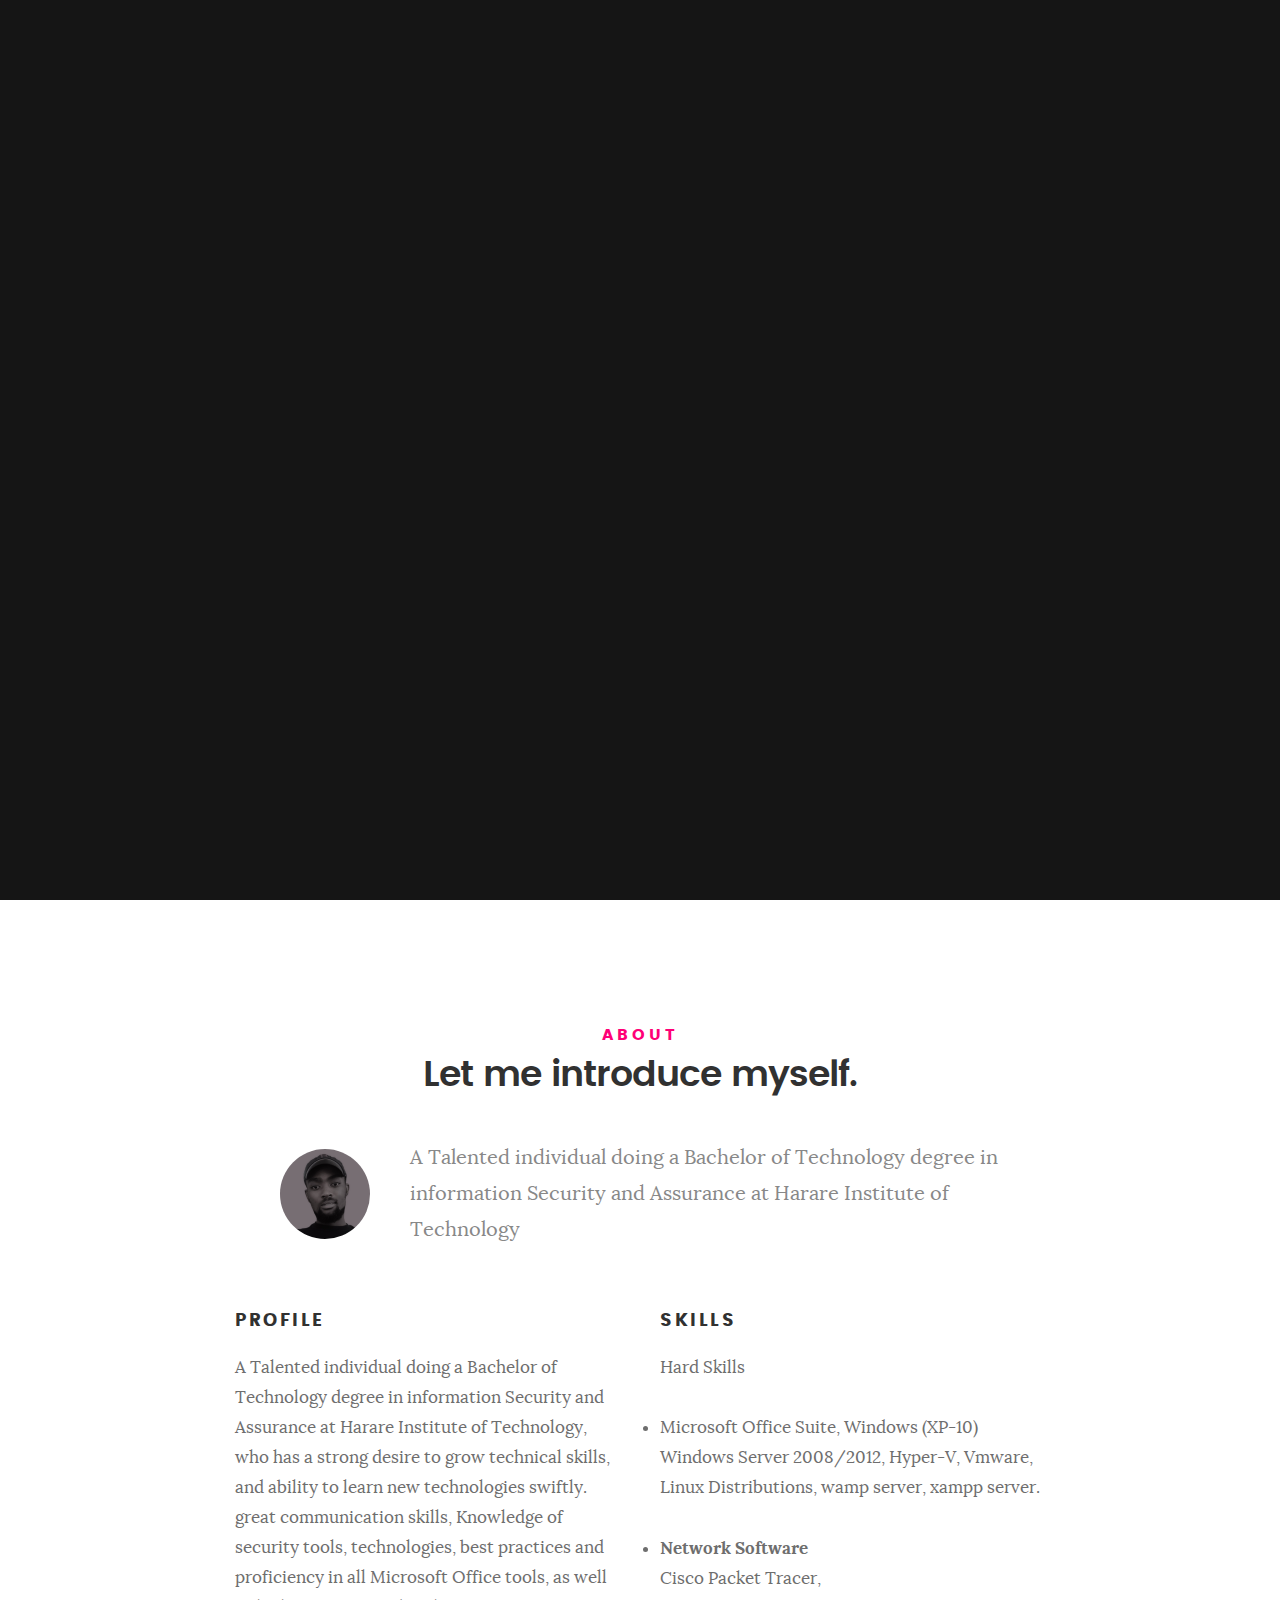
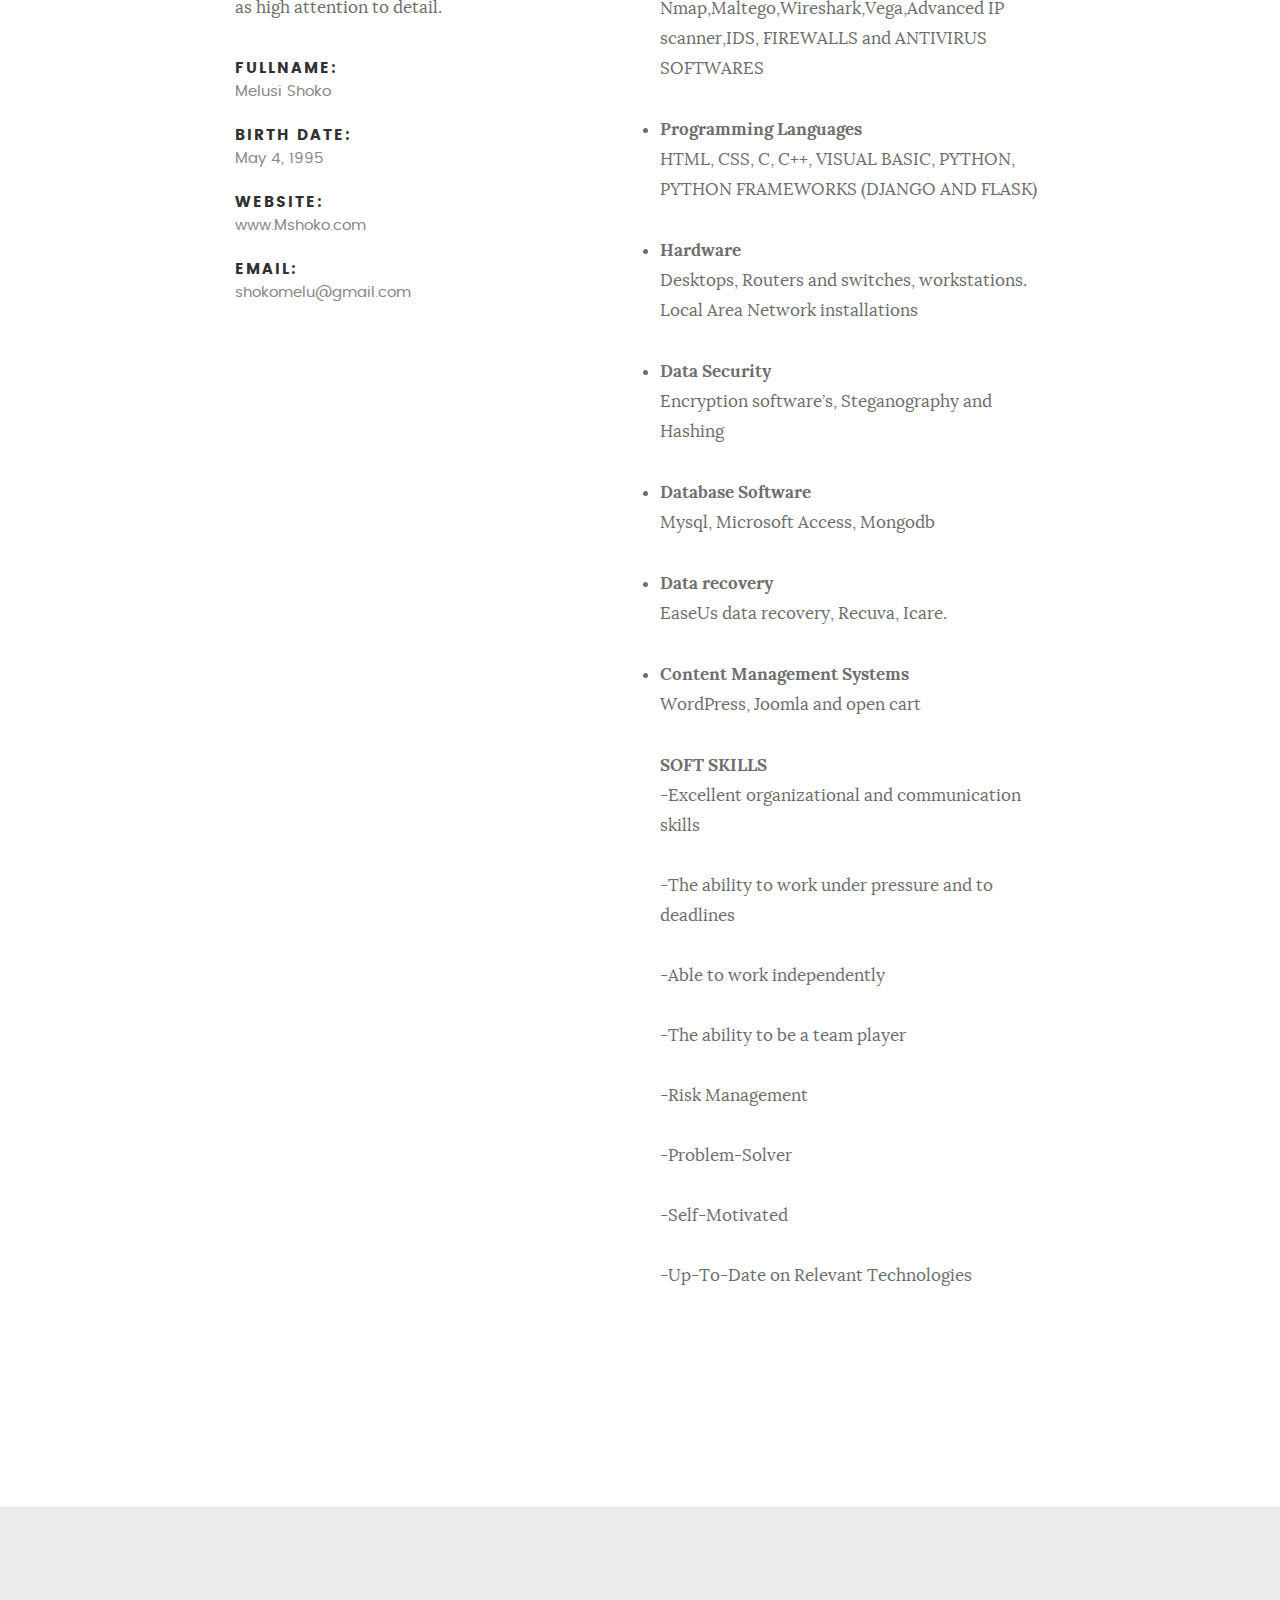
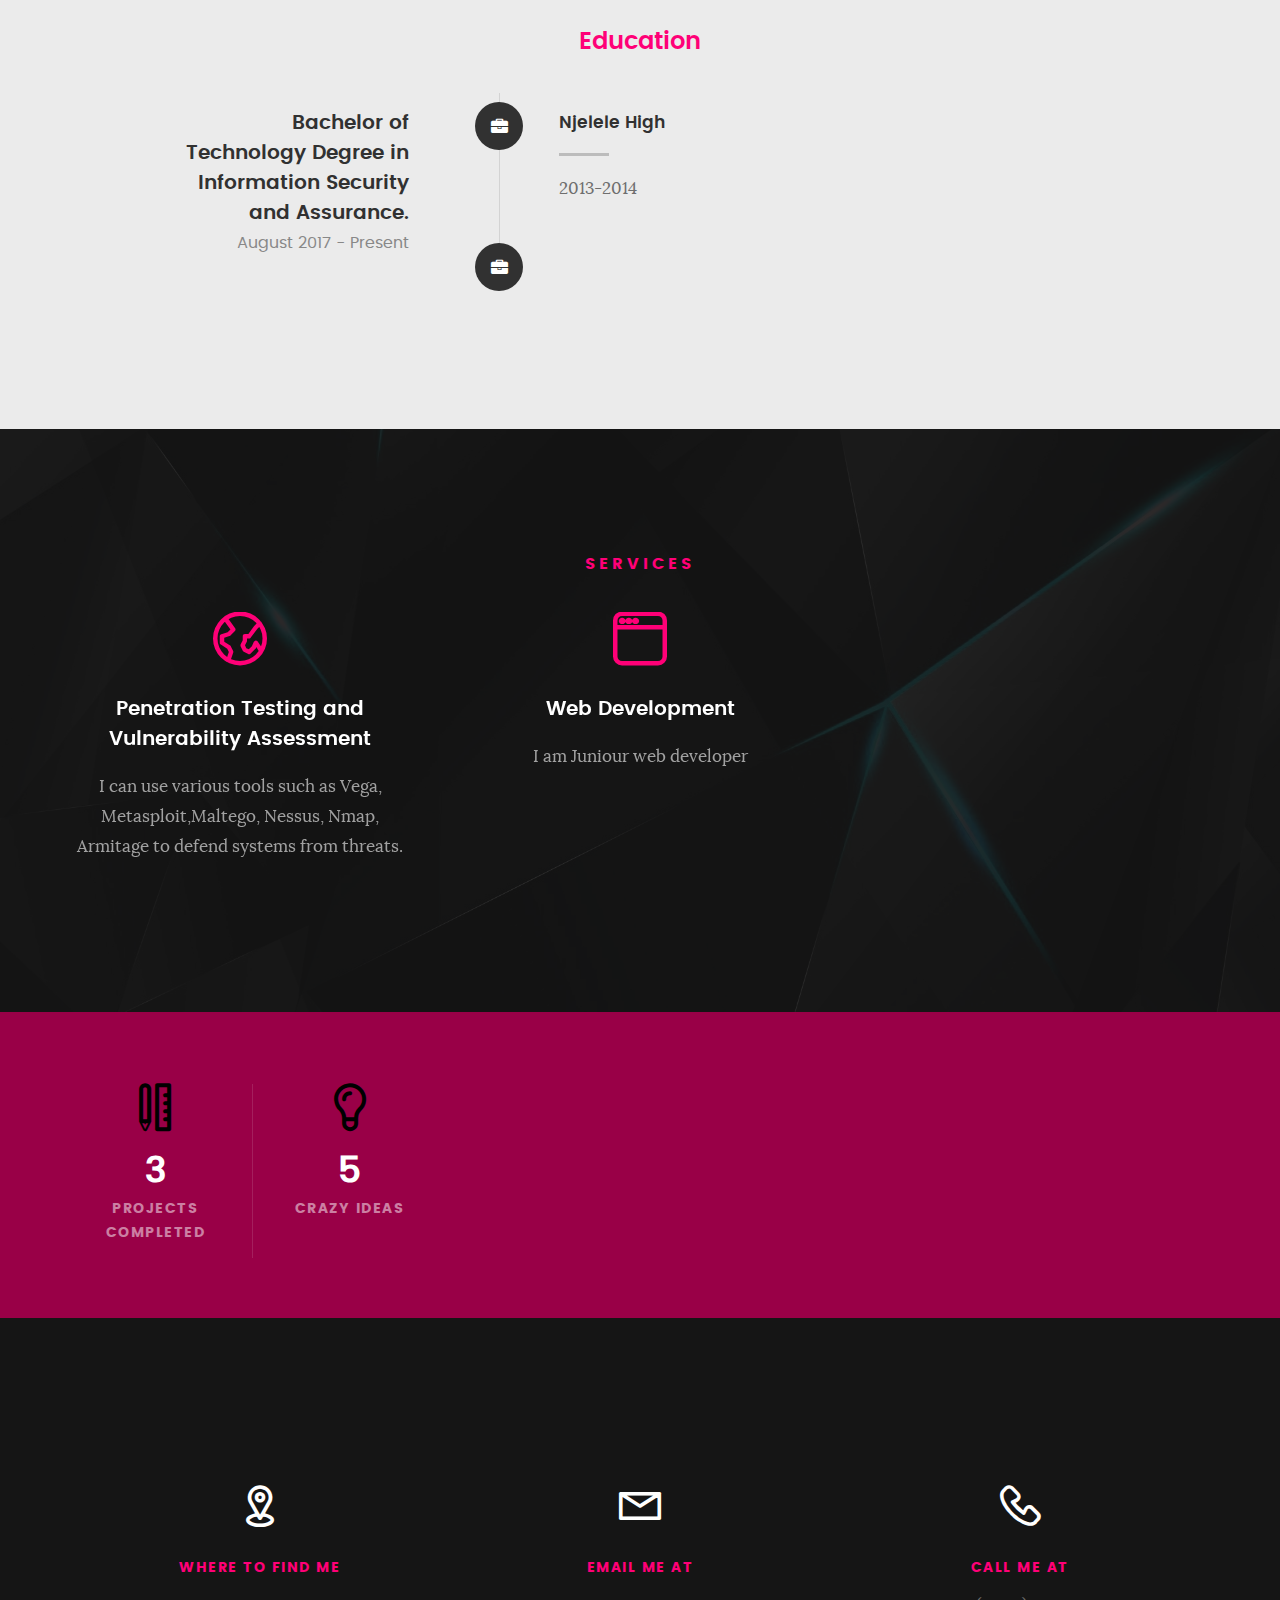
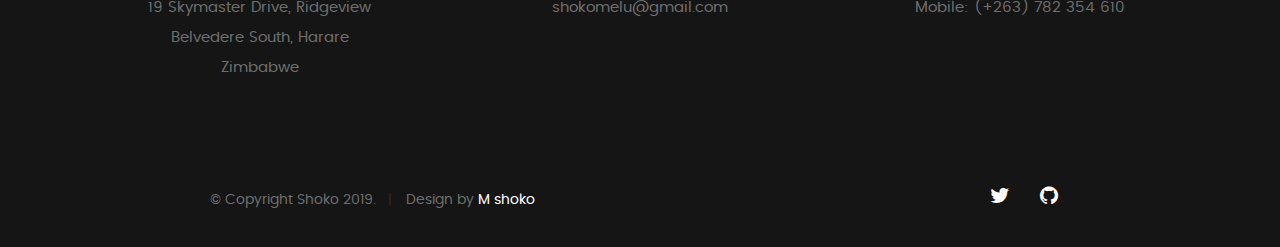
<file: index.html>
<!DOCTYPE html>
<head>

   <!--- basic page needs
   ================================================== -->
   <meta charset="utf-8">
	<title>M Shoko</title>
	<meta name="description" content="">  
	<meta name="author" content="">

   <!-- mobile specific metas
   ================================================== -->
	<meta name="viewport" content="width=device-width, initial-scale=1, maximum-scale=1">

 	<!-- CSS
   ================================================== -->
   <link rel="stylesheet" href="css/base.css">  
   <link rel="stylesheet" href="css/main.css">
   <link rel="stylesheet" href="css/vendor.css">     

   <!-- script
   ================================================== -->   
	<script src="js/modernizr.js"></script>
	<script src="js/pace.min.js"></script>

   <!-- favicons
	================================================== -->
	<link rel="icon" type="image/png" href="favicon.png">

</head>

<body id="top">

	<!-- header 
   ================================================== -->
   <header>   	
   	<div class="row">

   		<div class="top-bar">
   			<a class="menu-toggle" href="#"><span>Menu</span></a>

	   		<div class="logo">
		         <a href="index.html">Shoko</a>
		      </div>		      

		   	<nav id="main-nav-wrap">
					<ul class="main-navigation">
						<li class="current"><a class="smoothscroll"  href="#intro" title="">Home</a></li>
						<li><a class="smoothscroll"  href="#about" title="">About</a></li>
						<li><a class="smoothscroll"  href="#resume" title="">Resume</a></li>
						<li><a class="smoothscroll"  href="#services" title="">Services</a></li>					
						<li><a class="smoothscroll"  href="#contact" title="">Contact</a></li>	
										
					</ul>
				</nav>    		
   		</div> <!-- /top-bar --> 
   		
   	</div> <!-- /row --> 		
   </header> <!-- /header -->

	<!-- intro section
   ================================================== -->
   <section id="intro">   

   	<div class="intro-overlay"></div>	

   	<div class="intro-content">
   		<div class="row">

   			<div class="col-twelve">

	   			<h5>Hello, World.</h5>
	   			<h1>I'm Shoko Melusi.</h1>

	   			<p class="intro-position">
	   				<span>Information Security and Assurance Student</span>
	   				<span>Aspiring Penetration tester</span> 
	   			</p>

	   			<a class="button stroke smoothscroll" href="#about" title="">More About Me</a>

	   		</div>  
   			
   		</div>   		 		
   	</div> <!-- /intro-content --> 

   	<ul class="intro-social">        
         <li><a href="https://twitter.com/Va_Mutadza"><i class="fa fa-twitter"></i></a></li>
         <li><a href="https://github.com/BlackSpartan"><i class="fa fa-github"></i></a></li>
      </ul> <!-- /intro-social -->      	

   </section> <!-- /intro -->


   <!-- about section
   ================================================== -->
   <section id="about">  

   	<div class="row section-intro">
   		<div class="col-twelve">

   			<h5>About</h5>
   			<h1>Let me introduce myself.</h1>

   			<div class="intro-info">

   				<img src="images/profile-pic.jpg" alt="Profile Picture">

   				<p class="lead">A Talented individual doing a Bachelor of Technology degree in information Security and Assurance at Harare Institute of Technology</p>
   			</div>   			

   		</div>   		
   	</div> <!-- /section-intro -->

   	<div class="row about-content">

   		<div class="col-six tab-full">

   			<h3>Profile</h3>
   			<p>A Talented individual doing a Bachelor of Technology degree in information Security and Assurance at Harare Institute of Technology, who has a strong desire to grow technical skills, and ability to learn new technologies swiftly. great communication skills, Knowledge of security tools, technologies, best practices and proficiency in all Microsoft Office tools, as well as high attention to detail. </p>

   			<ul class="info-list">
   				<li>
   					<strong>Fullname:</strong>
   					<span>Melusi Shoko</span>
   				</li>
   				<li>
   					<strong>Birth Date:</strong>
   					<span>May 4, 1995</span>
   				</li>
   				<li>
   					<strong>Website:</strong>
   					<span>www.Mshoko.com</span>
   				</li>
   				<li>
   					<strong>Email:</strong>
   					<span>shokomelu@gmail.com</span>
   				</li>

   			</ul> <!-- /info-list -->

   		</div>

   		<div class="col-six tab-full">

   			<h3>Skills</h3>
   			<p>Hard Skills</p>
				   <li>
					   <p> Microsoft Office Suite, Windows (XP-10) Windows Server 2008/2012, Hyper-V, Vmware, Linux Distributions, wamp server, xampp server.</p>
				   </li>
					   <li>
					   <strong>Network Software</strong>
					   <p>Cisco Packet Tracer, Nmap,Maltego,Wireshark,Vega,Advanced IP scanner,IDS, FIREWALLS and ANTIVIRUS SOFTWARES</p>
					</li>

					<li>   
					<strong>Programming Languages</strong>
					  <p>HTML, CSS, C, C++, VISUAL BASIC, PYTHON, PYTHON FRAMEWORKS (DJANGO AND FLASK)</p>
					</li>

					<li>   
					<strong>Hardware</strong>
					<p>Desktops, Routers and switches, workstations. Local Area Network installations</p>
					</li>

					   <li>
							<strong>Data Security</strong>
							<p>Encryption software’s, Steganography and Hashing</p>
					   </li>
					   <li>
							<strong>Database Software</strong>
							<p>Mysql, Microsoft Access, Mongodb</p>
					   </li>
					   
                       <li>
							<strong>Data recovery</strong>
						   <p>EaseUs data recovery, Recuva, Icare.</p>
					   </li>
					   <li>
						    <strong>Content Management Systems</strong> 
						   <p>WordPress, Joomla and open cart</p>
					   </li>
					  

					   <strong>SOFT SKILLS</strong>
					   <p>-Excellent organizational and communication skills</p>
					   <p>-The ability to work under pressure and to deadlines</p>
					   <p>-Able to work independently</p>
					   <p>-The ability to be a team player</p>
					   <p>-Risk Management</p>
					   <p>-Problem-Solver</p>
					   <p>-Self-Motivated</p>
					   <p>-Up-To-Date on Relevant Technologies</p>
				   </li>
				  

   		</div>

   	</div>
   </section> <!-- /process-->    
   <!-- resume Section
   ================================================== -->
	<section id="resume" class="grey-section">	
   	
   	
   	<div class="row resume-timeline">

   		<div class="col-twelve resume-header">

   			<h2>Education</h2>

   		</div> <!-- /resume-header -->

   		<div class="col-twelve">

   			<div class="timeline-wrap">

   				<div class="timeline-block">

	   				<div class="timeline-ico">
	   					<i class="fa fa-briefcase"></i>
	   				</div>

	   				<div class="timeline-header">
	   					<h3>Bachelor of Technology Degree in Information Security and Assurance.</h3>
	   					<p>August 2017 - Present</p>
	   				</div>

	   				<div class="timeline-content">
	   					<h4>Njelele High</h4>
	   					<p>2013-2014</p>
	   				</div>

	   			</div> <!-- /timeline-block -->

	   			<div class="timeline-block">

	   				<div class="timeline-ico">
	   					<i class="fa fa-briefcase"></i>
	   				</div>

	   			</div> <!-- /timeline-block -->
   			</div> <!-- /timeline-wrap -->   			

   		</div> <!-- /col-twelve -->
   		
   	</div> <!-- /resume-timeline -->
		
	</section> <!-- /features -->

	
	<!-- services Section
   ================================================== -->
	<section id="services">

		<div class="overlay"></div>

		<div class="row section-intro">
   		<div class="col-twelve">

   			<h5>Services</h5>
   		</div>   		
   	</div> <!-- /section-intro -->

   	<div class="row services-content">

   		<div id="owl-slider" class="owl-carousel services-list">

	      	<div class="service">	

	      		<span class="icon"><i class="icon-earth"></i></span>            

	            <div class="service-content">	

	            	 <h3>Penetration Testing and Vulnerability Assessment</h3>

		            <p class="desc">I can use various tools such as Vega, Metasploit,Maltego, Nessus, Nmap, Armitage to defend systems from threats.</p>
	         		
	         	</div> 	         	 

				</div> <!-- /service -->

				<div class="service">	

					<span class="icon"><i class="icon-window"></i></span>                          

	            <div class="service-content">	

	            	<h3>Web Development</h3>  

		            <p class="desc">I am Juniour  web developer</p>

	            </div>	                          

			   </div> <!-- /service -->
	      </div> <!-- /services-list -->
   		
   	</div> <!-- /services-content -->
		
	</section> <!-- /services -->	


	<!-- stats Section
   ================================================== -->
	<section id="stats" class="count-up">

		<div class="row">
			<div class="col-twelve">

				<div class="block-1-6 block-s-1-3 block-tab-1-2 block-mob-full stats-list">

					<div class="bgrid stat">

						<div class="icon-part">
							<i class="icon-pencil-ruler"></i>
						</div>

						<h3 class="stat-count">
							3
						</h3>

						<h5 class="stat-title">
							Projects Completed
						</h5>

					</div> <!-- /stat -->					

					
													

					<div class="bgrid stat">

						<div class="icon-part">
							<i class="icon-light-bulb"></i>
						</div>

						<h3 class="stat-count">
							5
						</h3>

						<h5 class="stat-title">
							Crazy Ideas
						</h5>

					</div> <!-- /stat -->

					</div> <!-- /stat -->
					</div> <!-- /stat -->

				</div> <!-- /stats-list -->

			</div> <!-- /twelve -->
		</div> <!-- /row -->

	</section> <!-- /stats -->

	
   <!-- contact
   ================================================== -->
	<section id="contact">

	
   	</div> <!-- /section-intro -->

   	<div class="row contact-form">
   	</div> <!-- /contact-form -->

   	<div class="row contact-info">

   		<div class="col-four tab-full">

   			<div class="icon">
   				<i class="icon-pin"></i>
   			</div>

   			<h5>Where to find me</h5>

   			<p>
            19 Skymaster Drive, Ridgeview <br>
            Belvedere South, Harare<br>
            Zimbabwe
            </p>

   		</div>

   		<div class="col-four tab-full collapse">

   			<div class="icon">
   				<i class="icon-mail"></i>
   			</div>

   			<h5>Email Me At</h5>

   			<p>shokomelu@gmail.com<br> </p>

   		</div>

   		<div class="col-four tab-full">

   			<div class="icon">
   				<i class="icon-phone"></i>
   			</div>

   			<h5>Call Me At</h5>

   			<p>	Mobile: (+263) 782 354 610<br></p>

   		</div>
   		
   	</div> <!-- /contact-info -->
		
	</section> <!-- /contact -->


   <!-- footer
   ================================================== -->

   <footer>
     	<div class="row">

     		<div class="col-six tab-full pull-right social">

     			<ul class="footer-social">        
				  <li><a href="https://twitter.com/Va_Mutadza"><i class="fa fa-twitter"></i></a></li>
				  <li><a href="https://github.com/BlackSpartan"><i class="fa fa-github"></i></a></li>
			   </ul> 
	      		
	      </div>

      	<div class="col-six tab-full">
	      	<div class="copyright">
		        	<span>© Copyright Shoko 2019.</span> 
		        	<span>Design by <a href="https://twitter.com/Va_Mutadza">M shoko</a></span>	         	
		         </div>		                  
	      	</div>

	      	<div id="go-top">
		         <a class="smoothscroll" title="Back to Top" href="#top"><i class="fa fa-long-arrow-up"></i></a>
		      </div>

      	</div> <!-- /row -->     	
   </footer>  

   <div id="preloader"> 
    	<div id="loader"></div>
   </div> 

   <!-- Java Script
   ================================================== --> 
   <script src="js/jquery-2.1.3.min.js"></script>
   <script src="js/plugins.js"></script>
   <script src="js/main.js"></script>

</body>

</html>
</file>
<file: css/base.css>
/**
 * =================================================================== 
 *
 *  Kards v1.0 Base Stylesheet
 *  url: styleshout.com
 *  03-01-2016
 *  ------------------------------------------------------------------
 *  TOC:
 *  01. reset
 *  02. basic/base setup styles
 *  03. grid
 *  04. MISC
 *
 * =================================================================== 
 */

/** 
 * ===================================================================
 * 01. reset - normalize.css v3.0.2 | MIT License | git.io/normalize
 *
 * ------------------------------------------------------------------- 
 */
html {
	font-family: sans-serif;
	-ms-text-size-adjust: 100%;
	-webkit-text-size-adjust: 100%;
}

body {
	margin: 0;
}

article,
aside,
details,
figcaption,
figure,
footer,
header,
hgroup,
main,
menu,
nav,
section,
summary {
	display: block;
}

audio,
canvas,
progress,
video {
	display: inline-block;
	vertical-align: baseline;
}

audio:not([controls]) {
	display: none;
	height: 0;
}

[hidden],
template {
	display: none;
}

a {
	background: transparent;
}

a:active,
a:hover {
	outline: 0;
}

abbr[title] {
	border-bottom: 1px dotted;
}

b,
strong {
	font-weight: bold;
}

dfn {
	font-style: italic;
}

h1 {
	font-size: 2em;
	margin: 0.67em 0;
}

mark {
	background: #ff0;
	color: #000;
}

small {
	font-size: 80%;
}

sub,
sup {
	font-size: 75%;
	line-height: 0;
	position: relative;
	vertical-align: baseline;
}

sup {
	top: -0.5em;
}

sub {
	bottom: -0.25em;
}

img {
	border: 0;
}

svg:not(:root) {
	overflow: hidden;
}

figure {
	margin: 1em 40px;
}

hr {
	-moz-box-sizing: content-box;
	box-sizing: content-box;
	height: 0;
}

pre {
	overflow: auto;
}

code,
kbd,
pre,
samp {
	font-family: monospace, monospace;
	font-size: 1em;
}

button,
input,
optgroup,
select,
textarea {
	color: inherit;
	font: inherit;
	margin: 0;
}

button {
	overflow: visible;
}

button,
select {
	text-transform: none;
}

button,
html input[type="button"],
input[type="reset"],
input[type="submit"] {
	-webkit-appearance: button;
	cursor: pointer;
}

button[disabled],
html input[disabled] {
	cursor: default;
}

button::-moz-focus-inner,
input::-moz-focus-inner {
	border: 0;
	padding: 0;
}

input {
	line-height: normal;
}

input[type="checkbox"],
input[type="radio"] {
	box-sizing: border-box;
	padding: 0;
}

input[type="number"]::-webkit-inner-spin-button,
input[type="number"]::-webkit-outer-spin-button {
	height: auto;
}

input[type="search"] {
	-webkit-appearance: textfield;
	-moz-box-sizing: content-box;
	-webkit-box-sizing: content-box;
	box-sizing: content-box;
}

input[type="search"]::-webkit-search-cancel-button,
input[type="search"]::-webkit-search-decoration {
	-webkit-appearance: none;
}

fieldset {
	border: 1px solid #c0c0c0;
	margin: 0 2px;
	padding: 0.35em 0.625em 0.75em;
}

legend {
	border: 0;
	padding: 0;
}

textarea {
	overflow: auto;
}

optgroup {
	font-weight: bold;
}

table {
	border-collapse: collapse;
	border-spacing: 0;
}

td,
th {
	padding: 0;
}

/** 
 * ===================================================================
 * 02. basic/base setup styles - (_basic.scss)
 *
 * ------------------------------------------------------------------- 
 */
html {
	font-size: 62.5%;
	box-sizing: border-box;
}

*,
*::before,
*::after {
	box-sizing: inherit;
}

body {
	font-weight: normal;
	line-height: 1;
	text-rendering: optimizeLegibility;
	word-wrap: break-word;
	-webkit-overflow-scrolling: touch;
	-webkit-text-size-adjust: none;
}

body,
input,
button {
	-moz-osx-font-smoothing: grayscale;
	-webkit-font-smoothing: antialiased;
}

/**
 * Media - (_basic.scss)
 * ------------------------------------------------------------------- 
 */
img,
video {
	max-width: 100%;
	height: auto;
}

/**
 * Typography resets - (_basic.scss)
 * ------------------------------------------------------------------- 
 */
div,
dl,
dt,
dd,
ul,
ol,
li,
h1,
h2,
h3,
h4,
h5,
h6,
pre,
form,
p,
blockquote,
th,
td {
	margin: 0;
	padding: 0;
}

h1,
h2,
h3,
h4,
h5,
h6 {
	-webkit-font-variant-ligatures: common-ligatures;
	-moz-font-variant-ligatures: common-ligatures;
	font-variant-ligatures: common-ligatures;
	text-rendering: optimizeLegibility;
}

em,
i {
	font-style: italic;
	line-height: inherit;
}

strong,
b {
	font-weight: bold;
	line-height: inherit;
}

small {
	font-size: 60%;
	line-height: inherit;
}

ol,
ul {
	list-style: none;
}

li {
	display: block;
}

/**
 * links - (_basic.scss)
 * ------------------------------------------------------------------- 
 */
a {
	text-decoration: none;
	line-height: inherit;
}

a img {
	border: none;
}

/**
 * inputs - (_basic.scss)
 * ------------------------------------------------------------------- 
 */
fieldset {
	margin: 0;
	padding: 0;
}

input[type="email"],
input[type="number"],
input[type="search"],
input[type="text"],
input[type="tel"],
input[type="url"],
input[type="password"],
textarea {
	-webkit-appearance: none;
	-moz-appearance: none;
	-ms-appearance: none;
	-o-appearance: none;
	appearance: none;
}

/** 
 * ===================================================================
 * 03. grid - (_grid.scss)
 *
 * ------------------------------------------------------------------- 
 */
.row {
	width: 94%;
	max-width: 1140px;
	margin: 0 auto;
}

.row:before,
.row:after {
	content: "";
	display: table;
}

.row:after {
	clear: both;
}

.row .row {
	width: auto;
	max-width: none;
	margin-left: -20px;
	margin-right: -20px;
}

[class*="col-"],
.bgrid {
	float: left;
}

[class*="col-"] + [class*="col-"].end {
	float: right;
}

[class*="col-"] {
	padding: 0 20px;
}

.col-one {
	width: 8.33333%;
}

.col-two,
.col-1-6 {
	width: 16.66667%;
}

.col-three,
.col-1-4 {
	width: 25%;
}

.col-four,
.col-1-3 {
	width: 33.33333%;
}

.col-five {
	width: 41.66667%;
}

.col-six,
.col-1-2 {
	width: 50%;
}

.col-seven {
	width: 58.33333%;
}

.col-eight,
.col-2-3 {
	width: 66.66667%;
}

.col-nine,
.col-3-4 {
	width: 75%;
}

.col-ten,
.col-5-6 {
	width: 83.33333%;
}

.col-eleven {
	width: 91.66667%;
}

.col-twelve,
.col-full {
	width: 100%;
}

/**
 * small screens - (_grid.scss)
 * --------------------------------------------------------------- 
 */
@media screen and (max-width:1024px) {
	.row .row {
		margin-left: -18px;
		margin-right: -18px;
	}

	[class*="col-"] {
		padding: 0 18px;
	}

}

/**
 * tablets - (_grid.scss)
 * --------------------------------------------------------------- 
 */
@media screen and (max-width:768px) {
	.row {
		width: auto;
		padding-left: 30px;
		padding-right: 30px;
	}

	.row .row {
		padding-left: 0;
		padding-right: 0;
		margin-left: -15px;
		margin-right: -15px;
	}

	[class*="col-"] {
		padding: 0 15px;
	}

	.tab-1-4 {
		width: 25%;
	}

	.tab-1-3 {
		width: 33.33333%;
	}

	.tab-1-2 {
		width: 50%;
	}

	.tab-2-3 {
		width: 66.66667%;
	}

	.tab-3-4 {
		width: 75%;
	}

	.tab-full {
		width: 100%;
	}

}

/**
 * large mobile devices - (_grid.scss)
 * --------------------------------------------------------------- 
 */
@media screen and (max-width:600px) {
	.row {
		padding-left: 25px;
		padding-right: 25px;
	}

	.row .row {
		margin-left: -10px;
		margin-right: -10px;
	}

	[class*="col-"] {
		padding: 0 10px;
	}

	.mob-1-4 {
		width: 25%;
	}

	.mob-1-2 {
		width: 50%;
	}

	.mob-3-4 {
		width: 75%;
	}

	.mob-full {
		width: 100%;
	}

}

/**
 * small mobile devices - (_grid.scss)
 * --------------------------------------------------------------- 
 */
@media screen and (max-width:400px) {
	.row .row {
		padding-left: 0;
		padding-right: 0;
		margin-left: 0;
		margin-right: 0;
	}

	[class*="col-"] {
		width: 100% !important;
		float: none !important;
		clear: both !important;
		margin-left: 0;
		margin-right: 0;
		padding: 0;
	}

	[class*="col-"] + [class*="col-"].end {
		float: none;
	}

}

/** 
 * ===================================================================
 * block grids - (_grid.scss)
 *
 * ------------------------------------------------------------------- 
 */
[class*="block-"]:before,
[class*="block-"]:after {
	content: "";
	display: table;
}

[class*="block-"]:after {
	clear: both;
}

.block-1-6 .bgrid {
	width: 16.66667%;
}

.block-1-4 .bgrid {
	width: 25%;
}

.block-1-3 .bgrid {
	width: 33.33333%;
}

.block-1-2 .bgrid {
	width: 50%;
}

/**
 * Clearing for block grid columns. Allow columns with 
 * different heights to align properly.
 */
.block-1-6 .bgrid:nth-child(6n+1),
.block-1-4 .bgrid:nth-child(4n+1),
.block-1-3 .bgrid:nth-child(3n+1),
.block-1-2 .bgrid:nth-child(2n+1) {
	clear: both;
}

/**
 * small screens - (_grid.scss)
 * --------------------------------------------------------------- 
 */
@media screen and (max-width:1024px) {
	.block-s-1-6 .bgrid {
		width: 16.66667%;
	}

	.block-s-1-4 .bgrid {
		width: 25%;
	}

	.block-s-1-3 .bgrid {
		width: 33.33333%;
	}

	.block-s-1-2 .bgrid {
		width: 50%;
	}

	.block-s-full .bgrid {
		width: 100%;
		clear: both;
	}

	[class*="block-s-"] .bgrid:nth-child(n) {
		clear: none;
	}

	.block-s-1-6 .bgrid:nth-child(6n+1),
	.block-s-1-4 .bgrid:nth-child(4n+1),
	.block-s-1-3 .bgrid:nth-child(3n+1),
	.block-s-1-2 .bgrid:nth-child(2n+1) {
		clear: both;
	}

}

/**
 * tablets - (_grid.scss)
 * --------------------------------------------------------------- 
 */
@media screen and (max-width:768px) {
	.block-tab-1-6 .bgrid {
		width: 16.66667%;
	}

	.block-tab-1-4 .bgrid {
		width: 25%;
	}

	.block-tab-1-3 .bgrid {
		width: 33.33333%;
	}

	.block-tab-1-2 .bgrid {
		width: 50%;
	}

	.block-tab-full .bgrid {
		width: 100%;
		clear: both;
	}

	[class*="block-tab-"] .bgrid:nth-child(n) {
		clear: none;
	}

	.block-tab-1-6 .bgrid:nth-child(6n+1),
	.block-tab-1-4 .bgrid:nth-child(4n+1),
	.block-tab-1-3 .bgrid:nth-child(3n+1),
	.block-tab-1-2 .bgrid:nth-child(2n+1) {
		clear: both;
	}

}

/**
 * large mobile devices - (_grid.scss)
 * --------------------------------------------------------------- 
 */
@media screen and (max-width:600px) {
	.block-mob-1-6 .bgrid {
		width: 16.66667%;
	}

	.block-mob-1-4 .bgrid {
		width: 25%;
	}

	.block-mob-1-3 .bgrid {
		width: 33.33333%;
	}

	.block-mob-1-2 .bgrid {
		width: 50%;
	}

	.block-mob-full .bgrid {
		width: 100%;
		clear: both;
	}

	[class*="block-mob-"] .bgrid:nth-child(n) {
		clear: none;
	}

	.block-mob-1-6 .bgrid:nth-child(6n+1),
	.block-mob-1-4 .bgrid:nth-child(4n+1),
	.block-mob-1-3 .bgrid:nth-child(3n+1),
	.block-mob-1-2 .bgrid:nth-child(2n+1) {
		clear: both;
	}

}

/**
 * stack on small mobile devices - (_grid.scss)
 * --------------------------------------------------------------- 
 */
@media screen and (max-width:400px) {
	.stack .bgrid {
		width: 100% !important;
		float: none !important;
		clear: both !important;
		margin-left: 0;
		margin-right: 0;
	}

}

/** 
 * ===================================================================
 * 04. MISC  - (_grid.scss)
 *
 * ------------------------------------------------------------------- 
 */

/**
 * Clearing - (http://nicolasgallagher.com/micro-clearfix-hack/
 */
.group:before,
.group:after {
	content: "";
	display: table;
}

.group:after {
	clear: both;
}

/**
 * Misc Helper Styles 
 */
.hide {
	display: none;
}

.invisible {
	visibility: hidden;
}

.antialiased {
	-webkit-font-smoothing: antialiased;
	-moz-osx-font-smoothing: grayscale;
}

.remove-bottom {
	margin-bottom: 0;
}

.half-bottom {
	margin-bottom: 1.5rem !important;
}

.add-bottom {
	margin-bottom: 3rem !important;
}

.no-border {
	border: none;
}

.full-width {
	width: 100%;
}

.text-center {
	text-align: center;
}

.text-left {
	text-align: left;
}

.text-right {
	text-align: right;
}

.pull-left {
	float: left;
}

.pull-right {
	float: right;
}

.align-center {
	margin-left: auto;
	margin-right: auto;
	text-align: center;
}

/*# sourceMappingURL=base.css.map */
</file>
<file: css/main.css>
/**
 * =================================================================== 
 *
 *  Kards v1.0 Main Stylesheet
 *  url: styleshout.com
 *  03-01-2016
 *  ------------------------------------------------------------------
 *  TOC:
 *  01. webfonts and iconfonts
 *  02. base style overrides
 *  03. typography & general theme styles
 *  04. preloader
 *  05. forms
 *  06. buttons 
 *  07. other components
 *  08. common styles
 *  09. header styles
 *  10. intro
 *  11. about
 *  12. resume
 *  13. portfolio
 *  14. call-to-action section
 *  15. services
 *  16. stats
 *  17. contact
 *  18. footer
 *
 * =================================================================== 
 */


/** 
 * ===================================================================
 * 01. webfonts and iconfonts - (_document-setup.scss)
 *
 * ------------------------------------------------------------------- 
 */
@import url("fonts.css");
@import url("font-awesome/css/font-awesome.min.css");
@import url("micons/micons.css");


/** 
 * ===================================================================
 * 02. base style overrides - (_document-setup.scss)
 *
 * ------------------------------------------------------------------- 
 */
html {
	font-size: 10px;
}

@media only screen and (max-width:1024px) {
	html {
		font-size: 9.411764705882353px;
	}
}
@media only screen and (max-width:768px) {
	html {
		font-size: 10px;
	}
}
@media only screen and (max-width:400px) {
	html {
		font-size: 9.411764705882353px;
	}
}

html, body {
	height: 100%;
}
body {
	background: #151515;
	font-family: "lora-regular", serif;
	font-size: 1.7rem;
	line-height: 3rem;
	color: #6e6e6e;
}

/**
 * links - (_document-setup.scss)
 * -------------------------------------------------------------------
 */
a, a:visited {
	color: #000000;
	-moz-transition: all 0.3s ease-in-out;
	-o-transition: all 0.3s ease-in-out;
	-webkit-transition: all 0.3s ease-in-out;
	-ms-transition: all 0.3s ease-in-out;
	transition: all 0.3s ease-in-out;
}
a:hover, a:focus, a:active {
	color: #FF0077;
	outline: 0;
}

/** 
 * ===================================================================
 * 03. typography & general theme styles - (_document-setup.scss)
 *
 * ------------------------------------------------------------------- 
 */
h1, h2, h3, h4, h5, h6, .h01, .h02, .h03, .h04, .h05, .h06 {
	font-family: "poppins-semibold", sans-serif;
	color: #313131;
	font-style: normal;
	text-rendering: optimizeLegibility;
	margin-bottom: 2.1rem;
}
h3, .h03, h4, .h04 {
	margin-bottom: 1.8rem;
}
h5, .h05, h6, .h06 {
	font-family: "poppins-bold";
	margin-bottom: 1.2rem;
}
h1, .h01 {
	font-size: 3.1rem;
	line-height: 1.355;
	letter-spacing: -.1rem;
}
@media only screen and (max-width:600px) {
	h1, .h01 {
		font-size: 2.6rem;
		letter-spacing: -.07rem;
	}
}
h2, .h02 {
	font-size: 2.4rem;
	line-height: 1.25;
}
h3, .h03 {
	font-size: 2rem;
	line-height: 1.5;
}
h4, .h04 {
	font-size: 1.7rem;
	line-height: 1.765;
}
h5, .h05 {
	font-size: 1.4rem;
	line-height: 1.714;
	text-transform: uppercase;
	letter-spacing: .15rem;
}
h6, .h06 {
	font-size: 1.3rem;
	line-height: 1.846;
	text-transform: uppercase;
	letter-spacing: .15rem;
}
p img {
	margin: 0;
}
p.lead {
	font-family: "lora-regular", serif;
	font-size: 2rem;
	line-height: 1.8;
	color: #888888;
}
@media only screen and (max-width:768px) {
	p.lead {
		font-size: 1.7rem;
	}
}
em, i, strong, b {
	font-size: 1.7rem;
	line-height: 3rem;
	font-style: normal;
	font-weight: normal;
}
em, i {
	font-family: "lora-italic", serif;
}
strong, b {
	font-family: "lora-bold", serif;
}
small {
	font-size: 1.2rem;
	line-height: inherit;
}
blockquote {
	margin: 3rem 0;
	padding-left: 4rem;
	position: relative;
}
blockquote:before {
	content: "\201C";
	font-size: 8rem;
	line-height: 0px;
	margin: 0;
	color: #313131;
	font-family: arial, sans-serif;
	position: absolute;
	top: 3rem;
	left: 0;
}
blockquote p {
	font-family: georgia, serif;
	font-style: italic;
	padding: 0;
	font-size: 1.9rem;
	line-height: 1.737;
}
blockquote cite {
	display: block;
	font-size: 1.3rem;
	font-style: normal;
	line-height: 1.616;
}
blockquote cite:before {
	content: "\2014 \0020";
}
blockquote cite a, blockquote cite a:visited {
	color: #888888;
	border: none;
}
abbr {
	font-family: "poppins-bold", serif;
	font-variant: small-caps;
	text-transform: lowercase;
	letter-spacing: .05rem;
	color: #888888;
}
var, kbd, samp, code, pre {
	font-family: Consolas, "Andale Mono", Courier, "Courier New", monospace;
}
pre {
	padding: 2.4rem 3rem 3rem;
	background: #F1F1F1;
}
code {
	font-size: 1.4rem;
	margin: 0 .2rem;
	padding: .3rem .6rem;
	white-space: nowrap;
	background: #F1F1F1;
	border: 1px solid #E1E1E1;
	border-radius: 3px;
}
pre > code {
	display: block;
	white-space: pre;
	line-height: 2;
	padding: 0;
	margin: 0;
}
pre.prettyprint > code {
	border: none;
}
del {
	text-decoration: line-through;
}
abbr[title], dfn[title] {
	border-bottom: 1px dotted;
	cursor: help;
}
mark {
	background: #FFF49B;
	color: #000;
}
hr {
	border: solid #d2d2d2;
	border-width: 1px 0 0;
	clear: both;
	margin: 2.4rem 0 1.5rem;
	height: 0;
}

/**
 * Lists - (_document-setup.scss)  
 * -------------------------------------------------------------------
 */
ol {
	list-style: decimal;
}
ul {
	list-style: disc;
}
li {
	display: list-item;
}
ol, ul {
	margin-left: 1.7rem;
}
ul li {
	padding-left: .4rem;
}
ul ul, ul ol, ol ol, ol ul {
	margin: .6rem 0 .6rem 1.7rem;
}
ul.disc li {
	display: list-item;
	list-style: none;
	padding: 0 0 0 .8rem;
	position: relative;
}
ul.disc li::before {
	content: "";
	display: inline-block;
	width: 8px;
	height: 8px;
	border-radius: 50%;
	background: #FF0077;
	position: absolute;
	left: -17px;
	top: 11px;
	vertical-align: middle;
}
dt {
	margin: 0;
	color: #FF0077;
}
dd {
	margin: 0 0 0 2rem;
}

/**
 * tables - (_document-setup.scss)  
 * -------------------------------------------------------------------
 */
table {
	border-width: 0;
	width: 100%;
	max-width: 100%;
	font-family: "lora-regular", sans-serif;
}
th, td {
	padding: 1.5rem 3rem;
	text-align: left;
	border-bottom: 1px solid #E8E8E8;
}
th {
	color: #313131;
	font-family: "poppins-bold", sans-serif;
}
td {
	line-height: 1.5;
}
th:first-child, td:first-child {
	padding-left: 0;
}
th:last-child, td:last-child {
	padding-right: 0;
}
.table-responsive {
	overflow-x: auto;
	-webkit-overflow-scrolling: touch;
}

/**
 * Spacing - (_document-setup.scss)  
 * -------------------------------------------------------------------
 */
button, .button {
	margin-bottom: 1.2;
}
fieldset {
	margin-bottom: 1.5rem;
}
input,
textarea,
select,
pre,
blockquote,
figure,
table,
p,
ul,
ol,
dl,
form,
.fluid-video-wrapper,
.ss-custom-select {
	margin-bottom: 3rem;
}

/**
 * floated image - (_document-setup.scss)  
 * -------------------------------------------------------------------
 */
img.pull-right {
	margin: .9rem 0 0 2.4rem;
}
img.pull-left {
	margin: .9rem 2.4rem 0 0;
}

/**
 * block grid paddings - (_document-setup.scss) 
 * -------------------------------------------------------------------
 */
.bgrid {
	padding: 0 20px;
}
@media only screen and (max-width:1024px) {
	.bgrid {
		padding: 0 18px;
	}
}
@media only screen and (max-width:768px) {
	.bgrid {
		padding: 0 15px;
	}
}
@media only screen and (max-width:600px) {
	.bgrid {
		padding: 0 10px;
	}
}
@media only screen and (max-width:400px) {
	.bgrid {
		padding: 0;
	}
}

/**
 * pace.js styles - minimal  - (_document-setup.scss)
 * -------------------------------------------------------------------
 */
.pace {
	-webkit-pointer-events: none;
	pointer-events: none;
	-webkit-user-select: none;
	-moz-user-select: none;
	user-select: none;
}
.pace-inactive {
	display: none;
}
.pace .pace-progress {
	background: #FF0077;
	position: fixed;
	z-index: 900;
	top: 0;
	right: 100%;
	width: 100%;
	height: 6px;
}

/** 
 * ===================================================================
 * 04. preloader - (_preloader-1.scss)
 *
 * ------------------------------------------------------------------- 
 */
#preloader {
	position: fixed;
	top: 0;
	left: 0;
	right: 0;
	bottom: 0;
	background: #151515;
	z-index: 800;
	height: 100%;
	width: 100%;
}
.no-js #preloader, .oldie #preloader {
	display: none;
}
#loader {
	position: absolute;
	left: 50%;
	top: 50%;
	width: 60px;
	height: 60px;
	margin: -30px 0 0 -30px;
	padding: 0;
}
#loader:before {
	content: "";
	border-top: 11px solid rgba(255, 255, 255, 0.1);
	border-right: 11px solid rgba(255, 255, 255, 0.1);
	border-bottom: 11px solid rgba(255, 255, 255, 0.1);
	border-left: 11px solid #FF0077;
	-webkit-animation: load 1.1s infinite linear;
	animation: load 1.1s infinite linear;
	display: block;
	border-radius: 50%;
	width: 60px;
	height: 60px;
}
@-webkit-keyframes load {
	0% {
		-webkit-transform: rotate(0deg);
		transform: rotate(0deg);
	}
	100% {
		-webkit-transform: rotate(360deg);
		transform: rotate(360deg);
	}
}
@keyframes load {
	0% {
		-webkit-transform: rotate(0deg);
		transform: rotate(0deg);
	}
	100% {
		-webkit-transform: rotate(360deg);
		transform: rotate(360deg);
	}
}

/** 
 * ===================================================================
 * 05. forms - (_forms.scss)
 *
 * ------------------------------------------------------------------- 
 */
fieldset {
	border: none;
}
input[type="email"],
input[type="number"],
input[type="search"],
input[type="text"],
input[type="tel"],
input[type="url"],
input[type="password"],
textarea,
select {
	display: block;
	height: 6rem;
	padding: 1.5rem 0;
	border: 0;
	outline: none;
	vertical-align: middle;
	color: #313131;
	font-family: "poppins-regular", sans-serif;
	font-size: 1.5rem;
	line-height: 3rem;
	max-width: 100%;
	background: transparent;
	border-bottom: 1px solid rgba(0, 0, 0, 0.3);
	-moz-transition: all 0.3s ease-in-out;
	-o-transition: all 0.3s ease-in-out;
	-webkit-transition: all 0.3s ease-in-out;
	-ms-transition: all 0.3s ease-in-out;
	transition: all 0.3s ease-in-out;
}
.ss-custom-select {
	position: relative;
	padding: 0;
}
.ss-custom-select select {
	-webkit-appearance: none;
	-moz-appearance: none;
	-ms-appearance: none;
	-o-appearance: none;
	appearance: none;
	text-indent: 0.01px;
	text-overflow: '';
	margin: 0;
	line-height: 3rem;
	vertical-align: middle;
}
.ss-custom-select select option {
	padding-left: 2rem;
	padding-right: 2rem;
}
.ss-custom-select select::-ms-expand {
	display: none;
}
.ss-custom-select::after {
	content: '\f0d7';
	font-family: 'FontAwesome';
	position: absolute;
	top: 50%;
	right: 1.5rem;
	margin-top: -10px;
	bottom: auto;
	width: 20px;
	height: 20px;
	line-height: 20px;
	font-size: 18px;
	text-align: center;
	pointer-events: none;
	color: #252525;
}

/* IE9 and below */
.oldie .ss-custom-select::after {
	display: none;
}
textarea {
	min-height: 25rem;
}
input[type="email"]:focus,
input[type="number"]:focus,
input[type="search"]:focus,
input[type="text"]:focus,
input[type="tel"]:focus,
input[type="url"]:focus,
input[type="password"]:focus,
textarea:focus,
select:focus {
	color: #cc005f;
	border-bottom: 1px solid #FF0077;
}
label, legend {
	font-family: "poppins-bold", sans-serif;
	font-size: 1.4rem;
	margin-bottom: .6rem;
	color: #3b3b3b;
	display: block;
}
input[type="checkbox"], input[type="radio"] {
	display: inline;
}
label > .label-text {
	display: inline-block;
	margin-left: 1rem;
	font-family: "poppins-regular", sans-serif;
	line-height: inherit;
}
label > input[type="checkbox"], label > input[type="radio"] {
	margin: 0;
	position: relative;
	top: .15rem;
}

/**
 * Style Placeholder Text  
 * -
 */
::-webkit-input-placeholder {
	color: #a1a1a1;
}
:-moz-placeholder {
	color: #a1a1a1;  /* Firefox 18- */
}
::-moz-placeholder {
	color: #a1a1a1;  /* Firefox 19+ */
}
:-ms-input-placeholder {
	color: #a1a1a1;
}
.placeholder {
	color: #a1a1a1 !important;
}

/** 
 * ===================================================================
 * 06. buttons - (_button-essentials.scss)
 *
 * ------------------------------------------------------------------- 
 */
.button,
a.button,
button,
input[type="submit"],
input[type="reset"],
input[type="button"] {
	display: inline-block;
	font-family: "poppins-bold", sans-serif;
	font-size: 1.4rem;
	text-transform: uppercase;
	letter-spacing: .3rem;
	height: 5.4rem;
	line-height: 5.4rem;
	padding: 0 3rem;
	margin: 0 .3rem 1.2rem 0;
	background: #d8d8d8;
	color: #313131;
	text-decoration: none;
	cursor: pointer;
	text-align: center;
	white-space: nowrap;
	border: none;
	-moz-transition: all 0.3s ease-in-out;
	-o-transition: all 0.3s ease-in-out;
	-webkit-transition: all 0.3s ease-in-out;
	-ms-transition: all 0.3s ease-in-out;
	transition: all 0.3s ease-in-out;
}
.button:hover,
a.button:hover,
button:hover,
input[type="submit"]:hover,
input[type="reset"]:hover,
input[type="button"]:hover,
.button:focus,
button:focus,
input[type="submit"]:focus,
input[type="reset"]:focus,
input[type="button"]:focus {
	background: #bebebe;
	color: #000000;
	outline: 0;
}
.button.button-primary,
a.button.button-primary,
button.button-primary,
input[type="submit"].button-primary,
input[type="reset"].button-primary,
input[type="button"].button-primary {
	background: #313131;
	color: #FFFFFF;
}
.button.button-primary:hover,
a.button.button-primary:hover,
button.button-primary:hover,
input[type="submit"].button-primary:hover,
input[type="reset"].button-primary:hover,
input[type="button"].button-primary:hover,
.button.button-primary:focus,
button.button-primary:focus,
input[type="submit"].button-primary:focus,
input[type="reset"].button-primary:focus,
input[type="button"].button-primary:focus {
	background: #1f1f1f;
}
button.full-width, .button.full-width {
	width: 100%;
	margin-right: 0;
}
button.medium, .button.medium {
	height: 5.7rem !important;
	line-height: 5.7rem !important;
	padding: 0 1.8rem !important;
}
button.large, .button.large {
	height: 6rem !important;
	line-height: 6rem !important;
	padding: 0rem 3rem !important;
}
button.stroke, .button.stroke {
	background: transparent !important;
	border: 3px solid #313131;
	line-height: 4.8rem;
}
button.stroke.medium, .button.stroke.medium {
	line-height: 5.1rem !important;
}
button.stroke.large, .button.stroke.large {
	line-height: 5.4rem !important;
}
button.stroke:hover, .button.stroke:hover {
	border: 3px solid #FF0077;
	color: #FF0077;
}
button::-moz-focus-inner, input::-moz-focus-inner {
	border: 0;
	padding: 0;
}


/** 
 * ===================================================================
 * 07. other components - (_others.scss)
 *
 * ------------------------------------------------------------------- 
 */

/**
 * alert box - (_alert-box.scss)
 * -------------------------------------------------------------------
 */
.alert-box {
	padding: 2.1rem 4rem 2.1rem 3rem;
	position: relative;
	margin-bottom: 3rem;
	border-radius: 3px;
	font-family: "poppins-regular", sans-serif;
	font-size: 1.5rem;
}
.alert-box .close {
	position: absolute;
	right: 1.8rem;
	top: 1.8rem;
	cursor: pointer;
}
.ss-error {
	background-color: #ffd1d2;
	color: #e65153;
}
.ss-success {
	background-color: #c8e675;
	color: #758c36;
}
.ss-info {
	background-color: #d7ecfb;
	color: #4a95cc;
}
.ss-notice {
	background-color: #fff099;
	color: #bba31b;
}

/**
 * additional typo styles - (_additional-typo.scss)
 * -------------------------------------------------------------------
 */

/**
 * drop cap 
 */
.drop-cap:first-letter {
	float: left;
	margin: 0;
	padding: 1.5rem .6rem 0 0;
	font-size: 8.4rem;
	font-family: "poppins-bold", sans-serif;
	line-height: 6rem;
	text-indent: 0;
	background: transparent;
	color: #313131;
}

/**
 * line definition style
 */
.lining dt, .lining dd {
	display: inline;
	margin: 0;
}
.lining dt + dt:before, .lining dd + dt:before {
	content: "\A";
	white-space: pre;
}
.lining dd + dd:before {
	content: ", ";
}
.lining dd + dd:before {
	content: ", ";
}
.lining dd:before {
	content: ": ";
	margin-left: -0.2em;
}

/**
 * dictionary definition style
 */
.dictionary-style dt {
	display: inline;
	counter-reset: definitions;
}
.dictionary-style dt + dt:before {
	content: ", ";
	margin-left: -0.2em;
}
.dictionary-style dd {
	display: block;
	counter-increment: definitions;
}
.dictionary-style dd:before {
	content: counter(definitions, decimal) ". ";
}

/** 
 * Pull Quotes
 * -----------
 * markup:
 *
 * <aside class="pull-quote">
 *		<blockquote>
 *			<p></p>
 *		</blockquote>
 *	</aside>
 *
 * --------------------------------------------------------------------- 
 */
.pull-quote {
	position: relative;
	padding: 2.1rem 3rem 2.1rem 0px;
}
.pull-quote:before, .pull-quote:after {
	height: 1em;
	position: absolute;
	font-size: 8rem;
	font-family: Arial, Sans-Serif;
	color: #333;
}
.pull-quote:before {
	content: "\201C";
	top: 33px;
	left: 0;
}
.pull-quote:after {
	content: '\201D';
	bottom: -33px;
	right: 0;
}
.pull-quote blockquote {
	margin: 0;
}
.pull-quote blockquote:before {
	content: none;
}

/** 
 * Stats Tab
 * ---------
 * markup:
 *
 * <ul class="stats-tabs">
 *		<li><a href="#">[value]<em>[name]</em></a></li>
 *	</ul>
 *
 * Extend this object into your markup.
 *
 * ---------------------------------------------------------------------
 */
.stats-tabs {
	padding: 0;
	margin: 3rem 0;
}
.stats-tabs li {
	display: inline-block;
	margin: 0 1.5rem 3rem 0;
	padding: 0 1.5rem 0 0;
	border-right: 1px solid #ccc;
}
.stats-tabs li:last-child {
	margin: 0;
	padding: 0;
	border: none;
}
.stats-tabs li a {
	display: inline-block;
	font-size: 2.5rem;
	font-family: "poppins-bold", sans-serif;
	border: none;
	color: #252525;
}
.stats-tabs li a:hover {
	color: #FF0077;
}
.stats-tabs li a em {
	display: block;
	margin: .6rem 0 0 0;
	font-size: 1.4rem;
	font-family: "poppins-regular", sans-serif;
	color: #888888;
}

/**
 * skillbars - (_skillbars.scss)
 * -------------------------------------------------------------------
 */
.skill-bars {
	list-style: none;
	margin: 6rem 0 3rem;
}
.skill-bars li {
	height: .6rem;
	background: #a1a1a1;
	width: 100%;
	margin-bottom: 6rem;
	padding: 0;
	position: relative;
}
.skill-bars li strong {
	position: absolute;
	left: 0;
	top: -3rem;
	font-family: "poppins-bold", sans-serif;
	color: #313131;
	text-transform: uppercase;
	letter-spacing: .2rem;
	font-size: 1.5rem;
	line-height: 2.4rem;
}
.skill-bars li .progress {
	background: #313131;
	position: relative;
	height: 100%;
}
.skill-bars li .progress span {
	position: absolute;
	right: 0;
	top: -3.6rem;
	display: block;
	font-family: "poppins-regular", sans-serif;
	color: white;
	font-size: 1.1rem;
	line-height: 1;
	background: #313131;
	padding: .6rem .6rem;
	border-radius: 3px;
}
.skill-bars li .progress span::after {
	position: absolute;
	left: 50%;
	bottom: -5px;
	margin-left: -5px;
	border-right: 5px solid transparent;
	border-left: 5px solid transparent;
	border-top: 5px solid #313131;
	content: "";
}

.skill-bars li .percent5   { width: 5%; }
.skill-bars li .percent10  { width: 10%; }
.skill-bars li .percent15  { width: 15%; }
.skill-bars li .percent20  { width: 20%; }
.skill-bars li .percent25  { width: 25%; }
.skill-bars li .percent30  { width: 30%; }
.skill-bars li .percent35  { width: 35%; }
.skill-bars li .percent40  { width: 40%; }
.skill-bars li .percent45  { width: 45%; }
.skill-bars li .percent50  { width: 50%; }
.skill-bars li .percent55  { width: 55%; }
.skill-bars li .percent60  { width: 60%; }
.skill-bars li .percent65  { width: 65%; }
.skill-bars li .percent70  { width: 70%; }
.skill-bars li .percent75  { width: 75%; }
.skill-bars li .percent80  { width: 80%; }
.skill-bars li .percent85  { width: 85%; }
.skill-bars li .percent90  { width: 90%; }
.skill-bars li .percent95  { width: 95%; }
.skill-bars li .percent100 { width: 100%; }


/** 
 * ===================================================================
 * 08. common styles (_layout.scss)
 *
 * ------------------------------------------------------------------- 
 */
.grey-section {
	background: #ebebeb;
}
.grey-section p.lead {
	color: #7d7d7d;
}
.section-intro {
	max-width: 700px;
	margin-left: auto;
	margin-right: auto;
	text-align: center;
	margin-bottom: 3.6rem;
	position: relative;
}
.section-intro h1 {
	font-family: "poppins-semibold", serif;
	font-size: 3.6rem;
	color: #313131;
	line-height: 1.25;
	margin-bottom: 1.2rem;
}
.section-intro h5 {
	color: #FF0077;
	font-size: 1.6rem;
	line-height: 1.875;
	margin-bottom: 0.3rem;
	letter-spacing: .4rem;
}

/**
 * responsive:
 * common styles
 * ------------------------------------------------------------------- 
 */
@media only screen and (max-width:768px) {
	.section-intro {
		max-width: 650px;
	}
	.section-intro h1 {
		font-size: 3rem;
	}
}
@media only screen and (max-width:600px) {
	.section-intro h1 {
		font-size: 2.6rem;
	}
	.section-intro h5 {
		font-size: 1.5rem;
		letter-spacing: .3rem;
	}
}
@media only screen and (max-width:400px) {
	.section-intro h1 {
		font-size: 2.4rem;
	}
}


/** 
 * ===================================================================
 * 09. header styles - (_layout.scss)
 *
 * ------------------------------------------------------------------- 
 */
header {
	position: fixed;
	width: 100%;
	min-height: 66px;
	z-index: 600;
}
header .row {
	position: relative;
	min-height: 66px;
}
header .top-bar {
	display: block;
	background: #000000;
	min-width: 220px;
	min-height: 66px;
	position: absolute;
	left: 90px;
	top: 0;
}
header .logo {
	float: left;
	margin-left: 20px;
	margin-right: 50px;
	margin-top: 25px;
	position: relative;
}
header .logo a {
	display: block;
	margin: 0;
	padding: 0;
	border: none;
	font: 0/0 a;
	text-shadow: none;
	color: transparent;
	width: 92px;
	height: 15px;
	background: url("../images/logo.png") no-repeat center;
	background-size: 92px 15px;
}

/**
 * menu toggle - (_layout.css)
 * ------------------------------------------------------------------- 
 */
.menu-toggle {
	float: left;
	width: 40px;
	height: 40px;
	margin-left: 20px;
	margin-top: 13px;
	display: block;
	position: relative;
}
.menu-toggle span {
	display: block;
	background-color: #FF0077;
	width: 24px;
	height: 3px;
	margin-top: -1.5px;
	font: 0/0 a;
	text-shadow: none;
	color: transparent;
	position: absolute;
	right: 8px;
	top: 50%;
	bottom: auto;
	left: auto;
	-moz-transition: background 0.2s ease-in-out;
	-o-transition: background 0.2s ease-in-out;
	-webkit-transition: background 0.2s ease-in-out;
	-ms-transition: background 0.2s ease-in-out;
	transition: background 0.2s ease-in-out;
}
.menu-toggle span::before, .menu-toggle span::after {
	content: '';
	width: 100%;
	height: 100%;
	background-color: inherit;
	position: absolute;
	left: 0;
	-moz-transition-duration: 0.2s, 0.2s;
	-o-transition-duration: 0.2s, 0.2s;
	-webkit-transition-duration: 0.2s, 0.2s;
	-ms-transition-duration: 0.2s, 0.2s;
	transition-duration: 0.2s, 0.2s;
	-moz-transition-delay: 0.2s, 0s;
	-o-transition-delay: 0.2s, 0s;
	-webkit-transition-delay: 0.2s, 0s;
	-ms-transition-delay: 0.2s, 0s;
	transition-delay: 0.2s, 0s;
}
.menu-toggle span::before {
	top: -8px;
	-moz-transition-property: top, transform;
	-o-transition-property: top, transform;
	-webkit-transition-property: top, transform;
	-ms-transition-property: top, transform;
	transition-property: top, transform;
}
.menu-toggle span::after {
	bottom: -8px;
	-moz-transition-property: bottom, transform;
	-o-transition-property: bottom, transform;
	-webkit-transition-property: bottom, transform;
	-ms-transition-property: bottom, transform;
	transition-property: bottom, transform;
}

/* is clicked */
.menu-toggle.is-clicked span {
	background-color: rgba(255, 0, 119, 0);
}
.menu-toggle.is-clicked span::before, .menu-toggle.is-clicked span::after {
	background-color: #ff0077;
	-moz-transition-delay: 0s, 0.2s;
	-o-transition-delay: 0s, 0.2s;
	-webkit-transition-delay: 0s, 0.2s;
	-ms-transition-delay: 0s, 0.2s;
	transition-delay: 0s, 0.2s;
}
.menu-toggle.is-clicked span::before {
	top: 0;
	-webkit-transform: rotate(45deg);
	-ms-transform: rotate(45deg);
	transform: rotate(45deg);
}
.menu-toggle.is-clicked span::after {
	bottom: 0;
	-webkit-transform: rotate(-45deg);
	-ms-transform: rotate(-45deg);
	transform: rotate(-45deg);
}

/* navigation panel */
#main-nav-wrap {
	display: block;
	width: 100%;
	font-family: "poppins-medium", sans-serif;
	font-size: 1.5rem;
	position: absolute;
	top: 100%;
	left: 0;
}

/* dropdown nav */
.main-navigation {
	background: #000000;
	padding: 24px 30px 42px;
	margin: 0;
	width: 100%;
	height: auto;
	clear: both;
	display: none;
}
.main-navigation > li {
	display: block;
	height: auto;
	text-align: left;
	padding: 0;
}
.main-navigation li a {
	display: block;
	color: #FFFFFF;
	width: auto;
	padding: 15px 0;
	line-height: 16px;
	border: none;
}
.main-navigation li a:hover {
	color: #FF0077;
	padding-left: 1rem;
}
.main-navigation li.current > a {
	background: none;
	color: #FF0077;
}

/**
 * responsive:
 * header styles
 * --------------------------------------------------------------- 
 */
@media only screen and (max-width:1024px) {
	header .top-bar {
		left: 60px;
	}
}
@media only screen and (max-width:768px) {
	header .top-bar {
		left: 50px;
	}
}
@media only screen and (max-width:600px) {
	header .top-bar {
		left: 35px;
	}
}
@media only screen and (max-width:400px) {
	header .top-bar {
		left: 25px;
	}
}


/** 
 * ===================================================================
 * 10. intro - (_layout.scss) 
 *
 * ------------------------------------------------------------------- 
 */
#intro {
	background: #151515 url(../images/intro-bg.jpg) no-repeat center bottom;
	-webkit-background-size: cover;
	-moz-background-size: cover;
	background-size: cover;
	background-attachment: fixed;
	width: 100%;
	height: 100%;
	min-height: 720px;
	display: table;
	position: relative;
	text-align: center;
}
.intro-overlay {
	position: absolute;
	top: 0;
	left: 0;
	width: 100%;
	height: 100%;
	background: #111111;
	opacity: .85;
}

.intro-content {
	display: table-cell;
	vertical-align: middle;
	text-align: center;
	-webkit-transform: translateY(-2.1rem);
	-ms-transform: translateY(-2.1rem);
	transform: translateY(-2.1rem);
}
.intro-content h1 {
	color: #FFFFFF;
	font-family: "poppins-medium", sans-serif;
	font-size: 8.4rem;
	line-height: 1.071;
	max-width: 900px;
	margin-top: 0;
	margin-bottom: .6rem;
	margin-left: auto;
	margin-right: auto;
	text-shadow: 0 0 20px rgba(0, 0, 0, 0.5);
}
.intro-content h5 {
	color: #cc005f;
	font-family: "poppins-bold", sans-serif;
	font-size: 2.3rem;
	line-height: 1.565;
	margin-bottom: 0;
	text-transform: uppercase;
	letter-spacing: .3rem;
	text-shadow: 0 0 6px rgba(0, 0, 0, 0.2);
}
.intro-content .intro-position {
	font-family: "lora-regular", serif;
	font-size: 1.7rem;
	line-height: 2.4rem;
	text-transform: uppercase;
	letter-spacing: .2rem;
	color: #FFFFFF;
	text-shadow: 0 0 6px rgba(0, 0, 0, 0.2);
}
.intro-content .intro-position span {
	display: inline-block;
}
.intro-content .intro-position span::after {
	content: "|";
	text-align: center;
	display: inline-block;
	padding: 0 8px 0 14px;
	color: rgba(255, 255, 255, 0.3);
}
.intro-content .intro-position span:first-child::before {
	content: "|";
	text-align: center;
	display: inline-block;
	padding: 0 14px 0 8px;
	color: rgba(255, 255, 255, 0.3);
}
.intro-content .button {
	color: #FFFFFF !important;
	border-color: rgba(255, 255, 255, 0.3);
	height: 6rem !important;
	line-height: 5.4rem !important;
	padding: 0 3.5rem 0 3rem !important;
	margin-top: .6rem;
	font-size: 1.3rem;
	text-transform: uppercase;
	letter-spacing: .25rem;
}
.intro-content .button:hover, .intro-content .button:focus {
	border-color: #cc005f;
}
.intro-content .button::after {
	display: inline-block;
	content: "\f107";
	font-family: fontAwesome;
	font-size: 1.6rem;
	line-height: inherit;
	text-align: center;
	position: relative;
	left: 1.2rem;
}

.intro-social {
	display: block;
	position: absolute;
	width: 100%;
	left: 0;
	bottom: 7.2rem;
	font-size: 3.3rem;
	margin: 0;
	padding: 0;
}
.intro-social li {
	display: inline-block;
	margin: 0 20px;
	padding: 0;
}
.intro-social li a, .intro-social li a:visited {
	color: #FFFFFF;
}
.intro-social li a:hover, .intro-social li a:focus {
	color: #cc005f;
}

/**
 * responsive:
 * Intro
 * --------------------------------------------------------------- 
 */
@media only screen and (max-width:1024px) {
	.intro-content h1 {
		font-size: 7.6rem;
	}
	.intro-social {
		font-size: 3rem;
	}
	.intro-social li {
		margin: 0 15px;
	}
}
@media only screen and (max-width:768px) {
	#intro {
		min-height: 660px;
	}
	.intro-content h1 {
		font-size: 5.2rem;
	}
	.intro-content h5 {
		font-size: 1.8rem;
	}
	.intro-content .intro-position {
		font-size: 1.3rem;
	}
	.intro-social {
		font-size: 2.5rem;
	}
	.intro-social li {
		margin: 0 10px;
	}
}
@media only screen and (max-width:600px) {
	#intro {
		min-height: 600px;
	}
	.intro-content h1 {
		font-size: 4.6rem;
		margin-bottom: .6rem;
	}
	.intro-content h5 {
		font-size: 1.5rem;
		margin-bottom: .3rem;
		letter-spacing: .2rem;
	}
	.intro-content .intro-position {
		font-size: 1.2rem;
	}
	.intro-content .intro-position span {
		padding: 0 .6rem;
	}
	.intro-content .intro-position span::before, .intro-content .intro-position span::after {
		display: none !important;
	}
	.intro-social {
		font-size: 2.4rem;
	}
}


/** 
 * ===================================================================
 * 11. about - (_layout.scss)
 *
 * ------------------------------------------------------------------- 
 */
#about {
	background: #FFFFFF;
	padding-top: 12rem;
	padding-bottom: 15rem;
}
#about .section-intro {
	margin-bottom: 3rem;
}

.intro-info {
	margin-top: 4.2rem;
	margin-right: -30px;
	margin-left: -30px;
}
.intro-info img {
	height: 9rem;
	width: 9rem;
	border-radius: 50%;
	margin: .9rem 0 0 0;
	float: left;
}
.intro-info .lead {
	text-align: left;
	padding-left: 13rem;
}

.about-content {
	position: relative;
	text-align: left;
	max-width: 850px;
	margin-bottom: 3.6rem;
}
.about-content h3 {
	font-family: "poppins-bold", sans-serif;
	font-size: 1.8rem;
	text-transform: uppercase;
	letter-spacing: .25rem;
}
.about-content .info-list {
	list-style: none;
	margin-left: 0;
}
.about-content .info-list li {
	padding: 0 0 1.5rem 0;
	margin-bottom: .6rem;
}
.about-content .info-list li strong {
	font-family: "poppins-bold", sans-serif;
	color: #313131;
	text-transform: uppercase;
	letter-spacing: .2rem;
	font-size: 1.5rem;
	line-height: 3rem;
}
.about-content .info-list li span {
	display: block;
	font-family: "poppins-regular", sans-serif;
	color: #888888;
	font-size: 1.5rem;
	line-height: 1;
}
.about-content .skill-bars {
	margin-top: 6rem;
}

.button-section {
	text-align: center;
}
.button-section .button {
	width: 250px;
}
.button-section [class*="col-"] .button:first-child {
	margin-right: 4rem;
}

/**
 * responsive:
 * about
 * ------------------------------------------------------------------- 
 */
@media only screen and (max-width:1024px) {
	.intro-info {
		margin-right: 0;
		margin-left: 0;
	}
}
@media only screen and (max-width:768px) {
	.intro-info img {
		height: 7.8rem;
		width: 7.8rem;
	}
	.intro-info .lead {
		padding-left: 11rem;
	}
	.about-content h3 {
		text-align: center;
	}
	.about-content .info-list, .about-content .skill-bars {
		margin-bottom: 4.2rem;
	}
	.button-section .button {
		width: 100%;
		margin-bottom: 3rem;
	}
	.button-section [class*="col-"] .button:first-child {
		margin-right: 0;
	}
}
@media only screen and (max-width:600px) {
	.intro-info {
		text-align: center;
		margin-top: 3rem;
	}
	.intro-info img {
		height: 6.6rem;
		width: 6.6rem;
		float: none;
		display: inline-block;
	}
	.intro-info .lead {
		padding-left: 0;
		text-align: center;
	}
}

/** 
 * ===================================================================
 * 12. resume - (_layout.scss)
 *
 * ------------------------------------------------------------------- 
 */
#resume {
	padding-top: 12rem;
	padding-bottom: 12rem;
}

#resume .resume-header {
	text-align: center;
}
#resume .resume-header h2 {
	color: #FF0077;
}

#resume .resume-timeline {
	max-width: 980px;
}
#resume .timeline-wrap {
	position: relative;
	margin-top: 1.5rem;
	margin-bottom: 6rem;
}
#resume .timeline-wrap::before {
	content: "";
	display: block;
	width: 1px;
	height: 100%;
	background: rgba(0, 0, 0, 0.1);
	position: absolute;
	left: 35%;
	top: 0;
}
#resume .timeline-block {
	position: relative;
	padding-top: 1.5rem;
}
#resume .timeline-ico {
	height: 4.8rem;
	width: 4.8rem;
	line-height: 4.8rem;
	background: #313131;
	border-radius: 50%;
	text-align: center;
	color: #FFFFFF;
	position: absolute;
	left: 35%;
	top: .9rem;
	margin-left: -2.4rem;
}
#resume .timeline-ico i {
	position: relative;
	left: .05rem;
	top: .2rem;
}

#resume .timeline-header {
	float: left;
	width: 35%;
	padding-right: 90px;
	text-align: right;
}
#resume .timeline-header h3 {
	margin-bottom: 0;
}
#resume .timeline-header p {
	font-family: "poppins-regular", sans-serif;
	font-size: 1.6rem;
	color: #888888;
}
#resume .timeline-content {
	margin-left: 35%;
	padding-left: 60px;
}
#resume .timeline-content h4 {
	position: relative;
	padding-bottom: 1.8rem;
}
#resume .timeline-content h4::after {
	content: "";
	display: block;
	height: 3px;
	width: 50px;
	background: rgba(0, 0, 0, 0.2);
	position: absolute;
	left: 0;
	bottom: 0;
}

/**
 * responsive:
 * resume
 * ------------------------------------------------------------------- 
 */
@media only screen and (max-width:1024px) {
	#resume .timeline-header {
		padding-right: 50px;
	}
	#resume .timeline-header h3 {
		font-size: 1.8rem;
	}
	#resume .timeline-header p {
		font-size: 1.4rem;
	}
	#resume .timeline-content {
		padding-left: 50px;
	}
}
@media only screen and (max-width:768px) {
	#resume .timeline-wrap::before {
		left: 2.4rem;
	}
	#resume .timeline-ico {
		left: 2.4rem;
	}
	#resume .timeline-header {
		float: none;
		width: auto;
		padding-right: 15px;
		text-align: left;
	}
	#resume .timeline-header h3 {
		font-size: 2rem;
	}
	#resume .timeline-header p {
		font-size: 1.5rem;
		margin-bottom: 1.5rem;
	}
	#resume .timeline-content {
		margin: 0;
	}
	#resume .timeline-content h4 {
		padding-bottom: 0;
		padding-top: 2.1rem;
		margin-bottom: .6rem;
		font-size: 1.7rem;
	}
	#resume .timeline-content h4::after {
		bottom: auto;
		top: 0;
	}
	#resume .timeline-header, #resume .timeline-content {
		padding-left: 7rem;
	}
}
@media only screen and (max-width:480px) {
	#resume .resume-header h2 {
		font-size: 2.2rem;
	}
	#resume .timeline-wrap::before {
		left: 1.8rem;
	}
	#resume .timeline-ico {
		height: 3.6rem;
		width: 3.6rem;
		line-height: 3.6rem;
		left: 1.8rem;
		margin-left: -1.8rem;
		font-size: 1.5rem;
	}
	#resume .timeline-header, #resume .timeline-content {
		padding-left: 5.5rem;
	}
}


/** 
 * ===================================================================
 * 13. portfolio - (_layout.scss)
 *
 * ------------------------------------------------------------------- 
 */
#portfolio {
	background: #FFFFFF;
	padding-top: 12rem;
	padding-bottom: 12rem;
}
#portfolio .folio-item {
	padding: 0;
	position: relative;
	overflow: hidden;
}
#portfolio .folio-item img {
	vertical-align: middle;
	-moz-transition: all 0.5s ease-in-out;
	-o-transition: all 0.5s ease-in-out;
	-webkit-transition: all 0.5s ease-in-out;
	-ms-transition: all 0.5s ease-in-out;
	transition: all 0.5s ease-in-out;
}

#portfolio .overlay {
	position: absolute;
	top: 0;
	left: 0;
	width: 100%;
	height: 100%;
	background: transparent;
	-moz-transition: all 0.5s ease-in-out;
	-o-transition: all 0.5s ease-in-out;
	-webkit-transition: all 0.5s ease-in-out;
	-ms-transition: all 0.5s ease-in-out;
	transition: all 0.5s ease-in-out;
}

#portfolio .folio-item-table {
	display: table;
	width: 100%;
	height: 100%;
}
#portfolio .folio-item-cell {
	display: table-cell;
	vertical-align: middle;
	text-align: center;
	-moz-transition: all 0.5s ease-in-out;
	-o-transition: all 0.5s ease-in-out;
	-webkit-transition: all 0.5s ease-in-out;
	-ms-transition: all 0.5s ease-in-out;
	transition: all 0.5s ease-in-out;
	position: relative;
	left: -100%;
}

#portfolio .folio-title {
	color: #FFFFFF;
	font-size: 3.3rem;
	padding: 0 3rem;
	margin-bottom: 0;
}
#portfolio .folio-types {
	margin: 0;
	padding: 0;
	text-transform: uppercase;
	font-family: "poppins-regular", sans-serif;
	font-size: 1.2rem;
	letter-spacing: .1rem;
	color: rgba(255, 255, 255, 0.6);
}
#portfolio .folio-item:hover .overlay {
	background: rgba(0, 0, 0, 0.8);
}
#portfolio .folio-item:hover .folio-item-cell {
	left: 0;
}
#portfolio .folio-item:hover img {
	-webkit-transform: scale(1.05);
	-ms-transform: scale(1.05);
	transform: scale(1.05);
}

/**
 * responsive:
 * portfolio
 * ------------------------------------------------------------------- 
 */
@media only screen and (max-width:1024px) {
	#portfolio .folio-title {
		font-size: 3.1rem;
	}
}
@media only screen and (max-width:768px) {
	#portfolio .folio-title {
		font-size: 2.5rem;
	}
}
@media only screen and (max-width:400px) {
	#portfolio .folio-title {
		font-size: 2.2rem;
	}
}

/**
 * Popup Modal - (_layout.scss)
 * ------------------------------------------------------------------
 */
.popup-modal {
	max-width: 550px;
	background: #FFFFFF;
	position: relative;
	margin: 0 auto;
}
.popup-modal .media {
	position: relative;
}
.popup-modal img {
	vertical-align: bottom;
}
.popup-modal .description-box {
	padding: 1.8rem 3.6rem 3rem;
}
.popup-modal .description-box h4 {
	font-family: "poppins-bold", sans-serif;
	font-size: 1.5rem;
	line-height: 2.4rem;
	margin-bottom: .6rem;
}
.popup-modal .description-box p {
	font-family: "poppins-regular", sans-serif;
	font-size: 1.4rem;
	line-height: 2.4rem;
	margin-bottom: 12px;
}
.popup-modal .categories {
	font-family: "poppins-bold", sans-serif;
	font-size: 1.1rem;
	line-height: 1.8rem;
	text-transform: uppercase;
	letter-spacing: .1rem;
	display: block;
	text-align: left;
	color: rgba(0, 0, 0, 0.5);
}
.popup-modal .link-box {
	width: 100%;
	overflow: hidden;
	background: #000000;
}
.popup-modal .link-box a {
	font-family: "poppins-bold", sans-serif;
	font-size: 1.2rem;
	line-height: 6rem;
	color: #FFFFFF;
	text-transform: uppercase;
	letter-spacing: 3px;
	cursor: pointer;
	display: block;
	text-align: center;
	float: left;
	width: 50%;
	-moz-transition: all 0.3s ease-in-out;
	-o-transition: all 0.3s ease-in-out;
	-webkit-transition: all 0.3s ease-in-out;
	-ms-transition: all 0.3s ease-in-out;
	transition: all 0.3s ease-in-out;
}
.popup-modal .link-box a:first-child {
	border-right: 1px solid rgba(200, 200, 200, 0.1);
}
.popup-modal .link-box a:hover {
	background: #cc005f;
	border: none;
}
@media only screen and (max-width:600px) {
	.popup-modal {
		width: auto;
		margin: 0 20px;
	}
}

/**
 * transition effect for modal popup - (_layout.scss)
 * ------------------------------------------------------------------ 
 */

/* overlay at start */
.mfp-fade.mfp-bg {
	opacity: 0;
	-moz-transition: all 0.3s ease-in-out;
	-o-transition: all 0.3s ease-in-out;
	-webkit-transition: all 0.3s ease-in-out;
	-ms-transition: all 0.3s ease-in-out;
	transition: all 0.3s ease-in-out;
}

/* overlay animate in */
.mfp-fade.mfp-bg.mfp-ready {
	opacity: .9;
}

/* overlay animate out */
.mfp-fade.mfp-bg.mfp-removing {
	opacity: 0;
}

/* content at start */
.mfp-fade.mfp-wrap .mfp-content {
	opacity: 0;
	-webkit-transform: translateY(-100%);
	-ms-transform: translateY(-100%);
	transform: translateY(-100%);
	-moz-transition: all 0.3s ease-in-out;
	-o-transition: all 0.3s ease-in-out;
	-webkit-transition: all 0.3s ease-in-out;
	-ms-transition: all 0.3s ease-in-out;
	transition: all 0.3s ease-in-out;
}

/* content animate in */
.mfp-fade.mfp-wrap.mfp-ready .mfp-content {
	opacity: 1;
	-webkit-transform: translateY(0);
	-ms-transform: translateY(0);
	transform: translateY(0);
}

/* content animate out */
.mfp-fade.mfp-wrap.mfp-removing .mfp-content {
	opacity: 0;
	-webkit-transform: translateY(-100%);
	-ms-transform: translateY(-100%);
	transform: translateY(-100%);
}

/** 
 * ===================================================================
 * 14. call-to-action section - (_layout.scss)
 *
 * ------------------------------------------------------------------- 
 */
#cta {
	padding-top: 10.2rem;
	padding-bottom: 9rem;
	text-align: center;
}
#cta p.lead {
	color: #6e6e6e;
}
.cta-content {
	max-width: 640px;
}
.cta-thumb {
	display: inline-block;
	margin-bottom: 1.2rem;
}
.cta-thumb img {
	height: 7.8rem;
	width: 7.8rem;
	border-radius: 50%;
}

/**
 * section ads - (_layout.scss)
 * ------------------------------------------------------------------- 
 */
.section-ads h2 {
	position: relative;
	padding-bottom: 2.1rem;
}
.section-ads h2::after {
	content: "";
	display: block;
	height: 3px;
	width: 80px;
	background: rgba(0, 0, 0, 0.2);
	position: absolute;
	left: 50%;
	bottom: 0;
	margin-left: -40px;
}
.section-ads h2 a, .section-ads h2 a:visited {
	color: #313131;
}
.section-ads span {
	color: #3F0D39;
}

/**
 * responsive:
 * cta
 * -------------------------------------------------------------------
 */
@media only screen and (max-width:650px) {
	.cta-content {
		max-width: 650px;
	}
	.cta-content h2 {
		font-size: 2.4rem;
	}
}


/** 
 * ===================================================================
 * 15. services - (_layout.scss)
 *
 * ------------------------------------------------------------------- 
 */
#services {
	background: #313131 url(../images/bg.jpg) no-repeat center;
	-webkit-background-size: cover;
	-moz-background-size: cover;
	background-size: cover;
	padding-top: 12rem;
	padding-bottom: 12rem;
	color: white;
	position: relative;
}
#services .overlay {
	position: absolute;
	top: 0;
	left: 0;
	width: 100%;
	height: 100%;
	background: #151515;
	opacity: .9;
}

#services .section-intro {
	margin-bottom: 1.8rem;
}

#services .section-intro h1 {
	color: white;
}
#services .section-intro h5 {
	color: #FF0077;
}
#services .section-intro p {
	color: rgba(255, 255, 255, 0.7);
}
.services-content {
	max-width: 1200px;
}
.services-list {
	margin-top: 1.2rem;
	text-align: center;
}
.services-list .service {
	margin-bottom: 1.2rem;
	padding: 0 30px;
}
.services-list .icon {
	display: inline-block;
	margin-bottom: 2.1rem;
}
.services-list .icon i {
	font-size: 5.4rem;
	color: #FF0077;
}
.services-list h3 {
	color: #FFFFFF;
}
.services-list .desc {
	color: rgba(255, 255, 255, 0.6);
}

/* pagination */
.owl-pagination {
	text-align: center;
	width: 100%;
	margin: .6rem 0 0;
}
.owl-theme .owl-controls .owl-page {
	display: inline-block;
}
.owl-theme .owl-controls .owl-page span {
	display: block;
	width: 1.2rem;
	height: 1.2rem;
	margin: 1.2rem .8rem 0 .8rem;
	border-radius: 50%;
	display: inline-block;
	background: #FFFFFF;
}
.owl-theme .owl-controls .owl-page.active span {
	background: #FF0077;
}


/** 
 * ===================================================================
 * 16. stats - (_layout.scss)
 *
 * ------------------------------------------------------------------- 
 */
#stats {
	background: #990047;
	padding-top: 7.2rem;
	padding-bottom: 6rem;
	text-align: center;
}
#stats .row {
	max-width: 1440px;
}
#stats .stat {
	border-left: 1px solid rgba(255, 255, 255, 0.12);
	min-height: 17.4rem;
}
#stats .stat:first-child {
	border: none;
}
#stats .icon-part i {
	font-size: 4.8rem;
	color: #000000;
}
#stats .stat-count {
	color: #FFFFFF;
	font-size: 3.6rem;
	margin-top: 1.2rem;
	margin-bottom: 0;
	font-family: "poppins-medium", sans-serif;
	color: white;
}
#stats .stat-title {
	color: rgba(255, 255, 255, 0.5);
}

/**
 * responsive:
 * stats
 * -------------------------------------------------------------------
 */
@media only screen and (max-width:1024px) {
	#stats .stat:nth-child(n) {
		border-left: 1px solid rgba(255, 255, 255, 0.12);
		padding-bottom: 1.5rem;
	}
	#stats .stat:nth-child(3n+1) {
		border: none;
	}
}
@media only screen and (max-width:768px) {
	#stats .stat:nth-child(n) {
		border-left: 1px solid rgba(255, 255, 255, 0.12);
	}
	#stats .stat:nth-child(2n+1) {
		border: none;
	}
}
@media only screen and (max-width:600px) {
	#stats .stat:nth-child(n) {
		border: none;
	}
}


/** 
 * ===================================================================
 * 17. contact - (_layout.scss)
 *
 * ------------------------------------------------------------------- 
 */
#contact {
	background: #151515;
	padding-top: 12rem;
	padding-bottom: 7.2rem;
}
#contact .section-intro h1 {
	color: white;
}
#contact .section-intro h5 {
	color: #FF0077;
}
#contact .section-intro p {
	color: rgba(255, 255, 255, 0.7);
}

/* contact form */
.contact-form {
	max-width: 740px;
}

.contact-form ::-webkit-input-placeholder {
	color: rgba(255, 255, 255, 0.3);
}
.contact-form :-moz-placeholder {
	color: rgba(255, 255, 255, 0.3);  /* Firefox 18- */
}
.contact-form ::-moz-placeholder {
	color: rgba(255, 255, 255, 0.3);  /* Firefox 19+ */
}
.contact-form :-ms-input-placeholder {
	color: rgba(255, 255, 255, 0.3);
}
.contact-form .placeholder {
	color: rgba(255, 255, 255, 0.3) !important;
}

#contact form {
	margin-top: 0;
	margin-bottom: 3rem;
}
#contact form .form-field {
	position: relative;
}
#contact form .form-field:before, #contact form .form-field:after {
	content: "";
	display: table;
}
#contact form .form-field:after {
	clear: both;
}
#contact form .form-field label {
	font-family: "poppins-bold", sans-serif;
	font-size: 1.1rem;
	line-height: 2.4rem;
	position: absolute;
	bottom: -1.2rem;
	right: .6rem;
	text-transform: uppercase;
	letter-spacing: .1rem;
	padding: 0 2rem;
	margin: 0;
	color: #FFFFFF;
	background: #FF0077;
}
#contact form .form-field label::after {
	position: absolute;
	left: -5px;
	top: 50%;
	margin-top: -6px;
	border-top: 5px solid transparent;
	border-bottom: 5px solid transparent;
	border-right: 5px solid #FF0077;
	content: "";
}
#contact input[type="text"],
#contact input[type="password"],
#contact input[type="email"],
#contact textarea {
	width: 100%;
	color: rgba(255, 255, 255, 0.7);
	margin-bottom: 0;
	border: none;
	border-bottom: 1px solid rgba(255, 255, 255, 0.1);
}
#contact input[type="text"],
#contact input[type="password"],
#contact input[type="email"] {
	height: 6.6rem;
	padding: 1.8rem 2rem;
}
#contact input[type="text"]:focus,
#contact input[type="password"]:focus,
#contact input[type="email"]:focus {
	border-color: #FF0077;
	color: #FFFFFF;
}
#contact textarea {
	min-height: 20rem;
	padding: 1.8rem 2rem;
}
#contact textarea:focus {
	border-color: #FF0077;
	color: #FFFFFF;
}
#contact button.submitform {
	font-size: 1.5rem;
	display: block;
	letter-spacing: .2rem;
	height: 6.6rem;
	line-height: 6.6rem;
	padding: 0 3rem;
	margin-top: 4.8rem;
	width: 100%;
	background: #FF0077;
	color: #FFFFFF;
}
#contact button.submitform:hover, #contact button.submitform:focus {
	background: #cc005f;
}
#message-warning, #message-success {
	display: none;
	background: #0d0d0d;
	border-radius: 3px;
	padding: 3rem;
	margin-bottom: 3.6rem;
	width: 100%;
}
#message-warning {
	color: #fa0003;
}
#message-success {
	color: #FF0077;
}
#message-warning i, #message-success i {
	margin-right: 10px;
}

/* form loader */
#submit-loader {
	display: none;
	position: relative;
	left: 0;
	top: 1.8rem;
	width: 100%;
	text-align: center;
}
#submit-loader .text-loader {
	display: none;
	font-family: "poppins-bold", sans-serif;
	color: #FFFFFF;
	letter-spacing: .3rem;
	text-transform: uppercase;
}
.oldie #submit-loader .s-loader {
	display: none;
}
.oldie #submit-loader .text-loader {
	display: block;
}
.contact-info {
	margin: 4.8rem auto 0;
	font-family: "poppins-regular", sans-serif;
	font-size: 1.5rem;
	text-align: center;
}
.contact-info .collapse {
	padding: 0;
}
.contact-info .icon {
	margin-bottom: 2.1rem;
}
.contact-info .icon i {
	font-size: 4.2rem;
	color: #FFFFFF;
}
.contact-info h5 {
	color: #FF0077;
}

/**
 * loader animation - (_layout.scss)
 * --------------------------------------------------------------- 
 */
.s-loader {
	margin: 1.2rem auto 3rem;
	width: 70px;
	text-align: center;
	-webkit-transform: translateX(0.45rem);
	-ms-transform: translateX(0.45rem);
	transform: translateX(0.45rem);
}
.s-loader > div {
	width: 1rem;
	height: 1rem;
	background-color: #FFFFFF;
	border-radius: 100%;
	display: inline-block;
	margin-right: .9rem;
	-webkit-animation: sk-bouncedelay 1.4s infinite ease-in-out both;
	animation: sk-bouncedelay 1.4s infinite ease-in-out both;
}
.s-loader .bounce1 {
	-webkit-animation-delay: -0.32s;
	animation-delay: -0.32s;
}
.s-loader .bounce2 {
	-webkit-animation-delay: -0.16s;
	animation-delay: -0.16s;
}
@-webkit-keyframes sk-bouncedelay {
	0%, 80%, 100% {
		-webkit-transform: scale(0);
		-ms-transform: scale(0);
		transform: scale(0);
	}
	40% {
		-webkit-transform: scale(1);
		-ms-transform: scale(1);
		transform: scale(1);
	}
}
@keyframes sk-bouncedelay {
	0%, 80%, 100% {
		-webkit-transform: scale(0);
		-ms-transform: scale(0);
		transform: scale(0);
	}
	40% {
		-webkit-transform: scale(1);
		-ms-transform: scale(1);
		transform: scale(1);
	}
}


/** 
 * ===================================================================
 * 18. footer - (_layout.scss)
 *
 * ------------------------------------------------------------------- 
 */
footer {
	padding-bottom: 3rem;
	font-size: 1.4rem;
	font-family: "poppins-regular", sans-serif;
}
footer a, footer a:visited {
	color: #FFFFFF;
}
footer a:hover, footer a:focus {
	color: #FF0077;
}
footer .row {
	max-width: 900px;
}
footer .social {
	text-align: right;
}
footer .footer-social {
	display: inline-block;
	font-size: 2.1rem;
	margin: 0;
	padding: 0;
	position: relative;
	top: -.3rem;
}
footer .footer-social li {
	display: inline-block;
	margin: 0 12px;
	padding: 0;
}
footer .footer-social li a {
	color: #FFFFFF;
}
footer .copyright span {
	display: inline-block;
}
footer .copyright span::after {
	content: "|";
	display: inline-block;
	padding: 0 1rem 0 1.2rem;
	color: rgba(255, 255, 255, 0.1);
}
footer .copyright span:last-child::after {
	display: none;
}

/**
 * responsive:
 * footer
 * -------------------------------------------------------------------
 */
@media only screen and (max-width:768px) {
	footer {
		text-align: center;
	}
	footer .social {
		display: block;
		width: 100%;
		text-align: center;
		margin-bottom: 1.5rem;
	}
	footer .copyright span {
		display: block;
	}
	footer .copyright span::after {
		display: none;
	}
}

/**
 * go to top - (_layout.scss)
 * ------------------------------------------------------------------- 
 */
#go-top {
	position: fixed;
	bottom: 0;
	right: 0;
	z-index: 600;
	display: none;
}
#go-top a {
	text-decoration: none;
	border: 0 none;
	display: block;
	height: 6.6rem;
	width: 6rem;
	line-height: 6.6rem;
	text-align: center;
	background: #cc005f;
	color: #FFFFFF;
	text-align: center;
	text-transform: uppercase;
	-moz-transition: all 0.3s ease-in-out;
	-o-transition: all 0.3s ease-in-out;
	-webkit-transition: all 0.3s ease-in-out;
	-ms-transition: all 0.3s ease-in-out;
	transition: all 0.3s ease-in-out;
}
#go-top a i {
	font-size: 1.6rem;
	line-height: inherit;
}
#go-top a:hover {
	background: #000000;
}

/*# sourceMappingURL=main.css.map */
</file>
<file: css/vendor.css>
/**
 * =================================================================== 
 *
 *  Kards v1.0 Vendor/Third Party CSS 
 *  url: styleshout.com
 *  03-01-2016
 *  ------------------------------------------------------------------
 *  TOC:
 *  01. Core Owl Carousel CSS File
 *  02. Magnific Popup CSS
 *
 * =================================================================== 
 */

/* 
 *  01. Core Owl Carousel CSS File
 *	 v1.3.3
 */

/* clearfix */
.owl-carousel .owl-wrapper:after {
	content: ".";
	display: block;
	clear: both;
	visibility: hidden;
	line-height: 0;
	height: 0;
}

/* display none until init */
.owl-carousel {
	display: none;
	position: relative;
	width: 100%;
	-ms-touch-action: pan-y;
}
.owl-carousel .owl-wrapper {
	display: none;
	position: relative;
	-webkit-transform: translate3d(0px, 0px, 0px);
}
.owl-carousel .owl-wrapper-outer {
	overflow: hidden;
	position: relative;
	width: 100%;
}
.owl-carousel .owl-wrapper-outer.autoHeight {
	-webkit-transition: height 500ms ease-in-out;
	-moz-transition: height 500ms ease-in-out;
	-ms-transition: height 500ms ease-in-out;
	-o-transition: height 500ms ease-in-out;
	transition: height 500ms ease-in-out;
}
.owl-carousel .owl-item {
	float: left;
}
.owl-controls .owl-page, .owl-controls .owl-buttons div {
	cursor: pointer;
}
.owl-controls {
	-webkit-user-select: none;
	-khtml-user-select: none;
	-moz-user-select: none;
	-ms-user-select: none;
	user-select: none;
	-webkit-tap-highlight-color: transparent;
}

/* mouse grab icon */
.grabbing {
	cursor: url(grabbing.png) 8 8, move;
}

/* fix */
.owl-carousel .owl-wrapper, .owl-carousel .owl-item {
	-webkit-backface-visibility: hidden;
	-moz-backface-visibility: hidden;
	-ms-backface-visibility: hidden;
	-webkit-transform: translate3d(0, 0, 0);
	-moz-transform: translate3d(0, 0, 0);
	-ms-transform: translate3d(0, 0, 0);
}

/* 
 *  Owl Carousel CSS3 Transitions 
 *  v1.3.2
 */
.owl-origin {
	-webkit-perspective: 1200px;
	-webkit-perspective-origin-x: 50%;
	-webkit-perspective-origin-y: 50%;
	-moz-perspective: 1200px;
	-moz-perspective-origin-x: 50%;
	-moz-perspective-origin-y: 50%;
	perspective: 1200px;
}

/* fade */
.owl-fade-out {
	z-index: 10;
	-webkit-animation: fadeOut .7s both ease;
	-moz-animation: fadeOut .7s both ease;
	animation: fadeOut .7s both ease;
}
.owl-fade-in {
	-webkit-animation: fadeIn .7s both ease;
	-moz-animation: fadeIn .7s both ease;
	animation: fadeIn .7s both ease;
}

/* backSlide */
.owl-backSlide-out {
	-webkit-animation: backSlideOut 1s both ease;
	-moz-animation: backSlideOut 1s both ease;
	animation: backSlideOut 1s both ease;
}
.owl-backSlide-in {
	-webkit-animation: backSlideIn 1s both ease;
	-moz-animation: backSlideIn 1s both ease;
	animation: backSlideIn 1s both ease;
}

/* goDown */
.owl-goDown-out {
	-webkit-animation: scaleToFade .7s ease both;
	-moz-animation: scaleToFade .7s ease both;
	animation: scaleToFade .7s ease both;
}
.owl-goDown-in {
	-webkit-animation: goDown .6s ease both;
	-moz-animation: goDown .6s ease both;
	animation: goDown .6s ease both;
}

/* scaleUp */
.owl-fadeUp-in {
	-webkit-animation: scaleUpFrom .5s ease both;
	-moz-animation: scaleUpFrom .5s ease both;
	animation: scaleUpFrom .5s ease both;
}
.owl-fadeUp-out {
	-webkit-animation: scaleUpTo .5s ease both;
	-moz-animation: scaleUpTo .5s ease both;
	animation: scaleUpTo .5s ease both;
}

/* Keyframes */

/*empty*/
@-webkit-keyframes empty {
	0% {
		opacity: 1;
	}
}
@-moz-keyframes empty {
	0% {
		opacity: 1;
	}
}
@keyframes empty {
	0% {
		opacity: 1;
	}
}
@-webkit-keyframes fadeIn {
	0% {
		opacity: 0;
	}
	100% {
		opacity: 1;
	}
}
@-moz-keyframes fadeIn {
	0% {
		opacity: 0;
	}
	100% {
		opacity: 1;
	}
}
@keyframes fadeIn {
	0% {
		opacity: 0;
	}
	100% {
		opacity: 1;
	}
}
@-webkit-keyframes fadeOut {
	0% {
		opacity: 1;
	}
	100% {
		opacity: 0;
	}
}
@-moz-keyframes fadeOut {
	0% {
		opacity: 1;
	}
	100% {
		opacity: 0;
	}
}
@keyframes fadeOut {
	0% {
		opacity: 1;
	}
	100% {
		opacity: 0;
	}
}
@-webkit-keyframes backSlideOut {
	25% {
		opacity: .5;
		-webkit-transform: translateZ(-500px);
	}
	75% {
		opacity: .5;
		-webkit-transform: translateZ(-500px) translateX(-200%);
	}
	100% {
		opacity: .5;
		-webkit-transform: translateZ(-500px) translateX(-200%);
	}
}
@-moz-keyframes backSlideOut {
	25% {
		opacity: .5;
		-moz-transform: translateZ(-500px);
	}
	75% {
		opacity: .5;
		-moz-transform: translateZ(-500px) translateX(-200%);
	}
	100% {
		opacity: .5;
		-moz-transform: translateZ(-500px) translateX(-200%);
	}
}
@keyframes backSlideOut {
	25% {
		opacity: .5;
		transform: translateZ(-500px);
	}
	75% {
		opacity: .5;
		transform: translateZ(-500px) translateX(-200%);
	}
	100% {
		opacity: .5;
		transform: translateZ(-500px) translateX(-200%);
	}
}
@-webkit-keyframes backSlideIn {
	0%, 25% {
		opacity: .5;
		-webkit-transform: translateZ(-500px) translateX(200%);
	}
	75% {
		opacity: .5;
		-webkit-transform: translateZ(-500px);
	}
	100% {
		opacity: 1;
		-webkit-transform: translateZ(0) translateX(0);
	}
}
@-moz-keyframes backSlideIn {
	0%, 25% {
		opacity: .5;
		-moz-transform: translateZ(-500px) translateX(200%);
	}
	75% {
		opacity: .5;
		-moz-transform: translateZ(-500px);
	}
	100% {
		opacity: 1;
		-moz-transform: translateZ(0) translateX(0);
	}
}
@keyframes backSlideIn {
	0%, 25% {
		opacity: .5;
		transform: translateZ(-500px) translateX(200%);
	}
	75% {
		opacity: .5;
		transform: translateZ(-500px);
	}
	100% {
		opacity: 1;
		transform: translateZ(0) translateX(0);
	}
}
@-webkit-keyframes scaleToFade {
	to {
		opacity: 0;
		-webkit-transform: scale(0.8);
	}
}
@-moz-keyframes scaleToFade {
	to {
		opacity: 0;
		-moz-transform: scale(0.8);
	}
}
@keyframes scaleToFade {
	to {
		opacity: 0;
		transform: scale(0.8);
	}
}
@-webkit-keyframes goDown {
	from {
		-webkit-transform: translateY(-100%);
	}
}
@-moz-keyframes goDown {
	from {
		-moz-transform: translateY(-100%);
	}
}
@keyframes goDown {
	from {
		transform: translateY(-100%);
	}
}
@-webkit-keyframes scaleUpFrom {
	from {
		opacity: 0;
		-webkit-transform: scale(1.5);
	}
}
@-moz-keyframes scaleUpFrom {
	from {
		opacity: 0;
		-moz-transform: scale(1.5);
	}
}
@keyframes scaleUpFrom {
	from {
		opacity: 0;
		transform: scale(1.5);
	}
}
@-webkit-keyframes scaleUpTo {
	to {
		opacity: 0;
		-webkit-transform: scale(1.5);
	}
}
@-moz-keyframes scaleUpTo {
	to {
		opacity: 0;
		-moz-transform: scale(1.5);
	}
}
@keyframes scaleUpTo {
	to {
		opacity: 0;
		transform: scale(1.5);
	}
}


/* 
 *  02. Magnific Popup CSS
 */
.mfp-bg {
	top: 0;
	left: 0;
	width: 100%;
	height: 100%;
	z-index: 1042;
	overflow: hidden;
	position: fixed;
	background: #0b0b0b;
	opacity: 0.8;
	filter: alpha(opacity=80);
}
.mfp-wrap {
	top: 0;
	left: 0;
	width: 100%;
	height: 100%;
	z-index: 1043;
	position: fixed;
	outline: none !important;
	-webkit-backface-visibility: hidden;
}
.mfp-container {
	text-align: center;
	position: absolute;
	width: 100%;
	height: 100%;
	left: 0;
	top: 0;
	padding: 0 8px;
	-webkit-box-sizing: border-box;
	-moz-box-sizing: border-box;
	box-sizing: border-box;
}
.mfp-container:before {
	content: '';
	display: inline-block;
	height: 100%;
	vertical-align: middle;
}
.mfp-align-top .mfp-container:before {
	display: none;
}
.mfp-content {
	position: relative;
	display: inline-block;
	vertical-align: middle;
	margin: 0 auto;
	text-align: left;
	z-index: 1045;
}
.mfp-inline-holder .mfp-content, .mfp-ajax-holder .mfp-content {
	width: 100%;
	cursor: auto;
}
.mfp-ajax-cur {
	cursor: progress;
}
.mfp-zoom-out-cur, .mfp-zoom-out-cur .mfp-image-holder .mfp-close {
	cursor: -moz-zoom-out;
	cursor: -webkit-zoom-out;
	cursor: zoom-out;
}
.mfp-zoom {
	cursor: pointer;
	cursor: -webkit-zoom-in;
	cursor: -moz-zoom-in;
	cursor: zoom-in;
}
.mfp-auto-cursor .mfp-content {
	cursor: auto;
}
.mfp-close, .mfp-arrow, .mfp-preloader, .mfp-counter {
	-webkit-user-select: none;
	-moz-user-select: none;
	user-select: none;
}
.mfp-loading.mfp-figure {
	display: none;
}
.mfp-hide {
	display: none !important;
}
.mfp-preloader {
	color: #CCC;
	position: absolute;
	top: 50%;
	width: auto;
	text-align: center;
	margin-top: -0.8em;
	left: 8px;
	right: 8px;
	z-index: 1044;
}
.mfp-preloader a {
	color: #CCC;
}
.mfp-preloader a:hover {
	color: #FFF;
}
.mfp-s-ready .mfp-preloader {
	display: none;
}
.mfp-s-error .mfp-content {
	display: none;
}
button.mfp-close, button.mfp-arrow {
	overflow: visible;
	cursor: pointer;
	background: transparent;
	border: 0;
	-webkit-appearance: none;
	display: block;
	outline: none;
	padding: 0;
	z-index: 1046;
	-webkit-box-shadow: none;
	box-shadow: none;
}
button::-moz-focus-inner {
	padding: 0;
	border: 0;
}
.mfp-close {
	width: 44px;
	height: 44px;
	line-height: 44px;
	position: absolute;
	right: 0;
	top: 0;
	text-decoration: none;
	text-align: center;
	opacity: 0.65;
	filter: alpha(opacity=65);
	padding: 0 0 18px 10px;
	color: #FFF;
	font-style: normal;
	font-size: 28px;
	font-family: Arial, Baskerville, monospace;
}
.mfp-close:hover, .mfp-close:focus {
	opacity: 1;
	filter: alpha(opacity=100);
}
.mfp-close:active {
	top: 1px;
}
.mfp-close-btn-in .mfp-close {
	color: #333;
}
.mfp-image-holder .mfp-close, .mfp-iframe-holder .mfp-close {
	color: #FFF;
	right: -6px;
	text-align: right;
	padding-right: 6px;
	width: 100%;
}
.mfp-counter {
	position: absolute;
	top: 0;
	right: 0;
	color: #CCC;
	font-size: 12px;
	line-height: 18px;
	white-space: nowrap;
}
.mfp-arrow {
	position: absolute;
	opacity: 0.65;
	filter: alpha(opacity=65);
	margin: 0;
	top: 50%;
	margin-top: -55px;
	padding: 0;
	width: 90px;
	height: 110px;
	-webkit-tap-highlight-color: transparent;
}
.mfp-arrow:active {
	margin-top: -54px;
}
.mfp-arrow:hover, .mfp-arrow:focus {
	opacity: 1;
	filter: alpha(opacity=100);
}
.mfp-arrow:before, .mfp-arrow:after, .mfp-arrow .mfp-b, .mfp-arrow .mfp-a {
	content: '';
	display: block;
	width: 0;
	height: 0;
	position: absolute;
	left: 0;
	top: 0;
	margin-top: 35px;
	margin-left: 35px;
	border: medium inset transparent;
}
.mfp-arrow:after, .mfp-arrow .mfp-a {
	border-top-width: 13px;
	border-bottom-width: 13px;
	top: 8px;
}
.mfp-arrow:before, .mfp-arrow .mfp-b {
	border-top-width: 21px;
	border-bottom-width: 21px;
	opacity: 0.7;
}
.mfp-arrow-left {
	left: 0;
}
.mfp-arrow-left:after, .mfp-arrow-left .mfp-a {
	border-right: 17px solid #FFF;
	margin-left: 31px;
}
.mfp-arrow-left:before, .mfp-arrow-left .mfp-b {
	margin-left: 25px;
	border-right: 27px solid #3F3F3F;
}
.mfp-arrow-right {
	right: 0;
}
.mfp-arrow-right:after, .mfp-arrow-right .mfp-a {
	border-left: 17px solid #FFF;
	margin-left: 39px;
}
.mfp-arrow-right:before, .mfp-arrow-right .mfp-b {
	border-left: 27px solid #3F3F3F;
}
.mfp-iframe-holder {
	padding-top: 40px;
	padding-bottom: 40px;
}
.mfp-iframe-holder .mfp-content {
	line-height: 0;
	width: 100%;
	max-width: 900px;
}
.mfp-iframe-holder .mfp-close {
	top: -40px;
}
.mfp-iframe-scaler {
	width: 100%;
	height: 0;
	overflow: hidden;
	padding-top: 56.25%;
}
.mfp-iframe-scaler iframe {
	position: absolute;
	display: block;
	top: 0;
	left: 0;
	width: 100%;
	height: 100%;
	box-shadow: 0 0 8px rgba(0, 0, 0, 0.6);
	background: #000;
}

/* Main image in popup */
img.mfp-img {
	width: auto;
	max-width: 100%;
	height: auto;
	display: block;
	line-height: 0;
	-webkit-box-sizing: border-box;
	-moz-box-sizing: border-box;
	box-sizing: border-box;
	padding: 40px 0 40px;
	margin: 0 auto;
}

/* The shadow behind the image */
.mfp-figure {
	line-height: 0;
}
.mfp-figure:after {
	content: '';
	position: absolute;
	left: 0;
	top: 40px;
	bottom: 40px;
	display: block;
	right: 0;
	width: auto;
	height: auto;
	z-index: -1;
	box-shadow: 0 0 8px rgba(0, 0, 0, 0.6);
	background: #444;
}
.mfp-figure small {
	color: #BDBDBD;
	display: block;
	font-size: 12px;
	line-height: 14px;
}
.mfp-figure figure {
	margin: 0;
}
.mfp-bottom-bar {
	margin-top: -36px;
	position: absolute;
	top: 100%;
	left: 0;
	width: 100%;
	cursor: auto;
}
.mfp-title {
	text-align: left;
	line-height: 18px;
	color: #F3F3F3;
	word-wrap: break-word;
	padding-right: 36px;
}
.mfp-image-holder .mfp-content {
	max-width: 100%;
}
.mfp-gallery .mfp-image-holder .mfp-figure {
	cursor: pointer;
}
@media screen and (max-width:800px) and (orientation:landscape), screen and (max-height:300px) {

	/**
	     * Remove all paddings around the image on small screen
	     */
	.mfp-img-mobile .mfp-image-holder {
		padding-left: 0;
		padding-right: 0;
	}
	.mfp-img-mobile img.mfp-img {
		padding: 0;
	}
	.mfp-img-mobile .mfp-figure:after {
		top: 0;
		bottom: 0;
	}
	.mfp-img-mobile .mfp-figure small {
		display: inline;
		margin-left: 5px;
	}
	.mfp-img-mobile .mfp-bottom-bar {
		background: rgba(0, 0, 0, 0.6);
		bottom: 0;
		margin: 0;
		top: auto;
		padding: 3px 5px;
		position: fixed;
		-webkit-box-sizing: border-box;
		-moz-box-sizing: border-box;
		box-sizing: border-box;
	}
	.mfp-img-mobile .mfp-bottom-bar:empty {
		padding: 0;
	}
	.mfp-img-mobile .mfp-counter {
		right: 5px;
		top: 3px;
	}
	.mfp-img-mobile .mfp-close {
		top: 0;
		right: 0;
		width: 35px;
		height: 35px;
		line-height: 35px;
		background: rgba(0, 0, 0, 0.6);
		position: fixed;
		text-align: center;
		padding: 0;
	}
}
@media all and (max-width:900px) {
	.mfp-arrow {
		-webkit-transform: scale(0.75);
		transform: scale(0.75);
	}
	.mfp-arrow-left {
		-webkit-transform-origin: 0;
		transform-origin: 0;
	}
	.mfp-arrow-right {
		-webkit-transform-origin: 100%;
		transform-origin: 100%;
	}
	.mfp-container {
		padding-left: 6px;
		padding-right: 6px;
	}
}
.mfp-ie7 .mfp-img {
	padding: 0;
}
.mfp-ie7 .mfp-bottom-bar {
	width: 600px;
	left: 50%;
	margin-left: -300px;
	margin-top: 5px;
	padding-bottom: 5px;
}
.mfp-ie7 .mfp-container {
	padding: 0;
}
.mfp-ie7 .mfp-content {
	padding-top: 44px;
}
.mfp-ie7 .mfp-close {
	top: 0;
	right: 0;
	padding-top: 0;
}

/*# sourceMappingURL=vendor.css.map */
</file>
